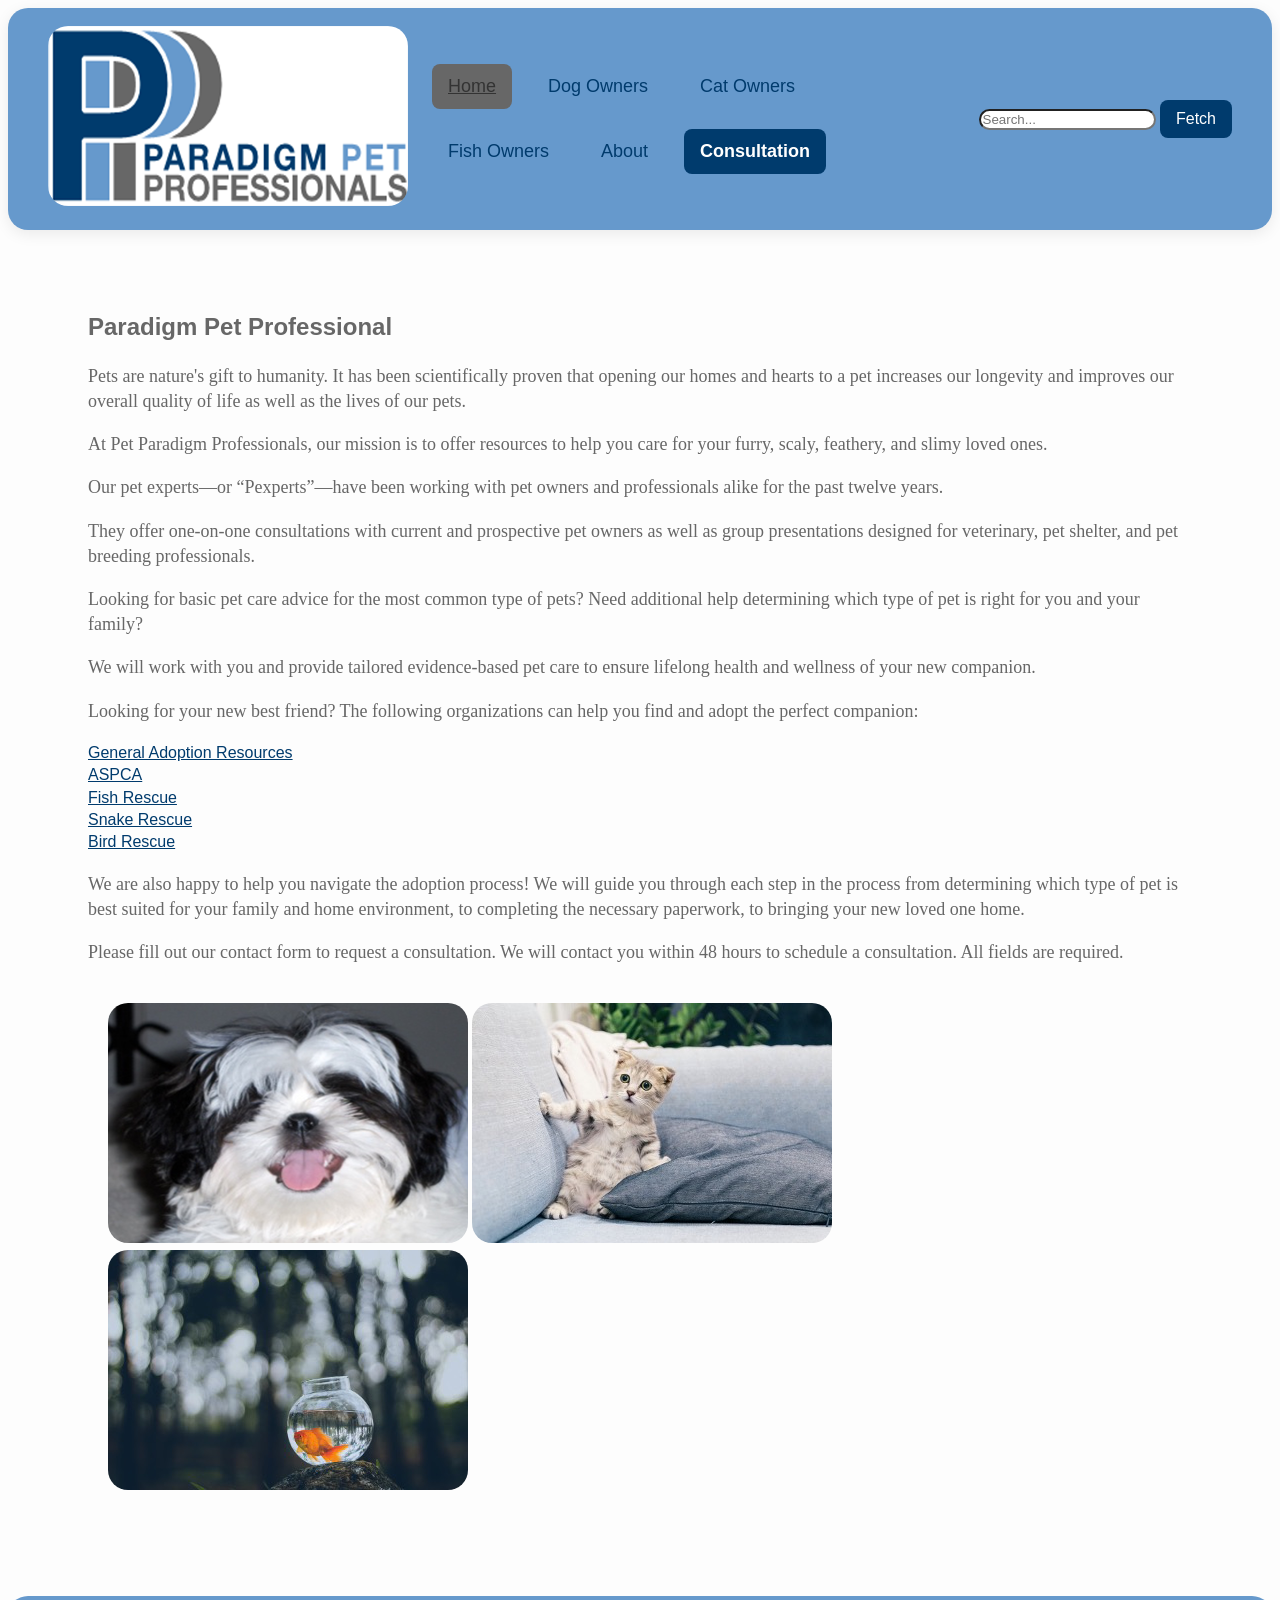
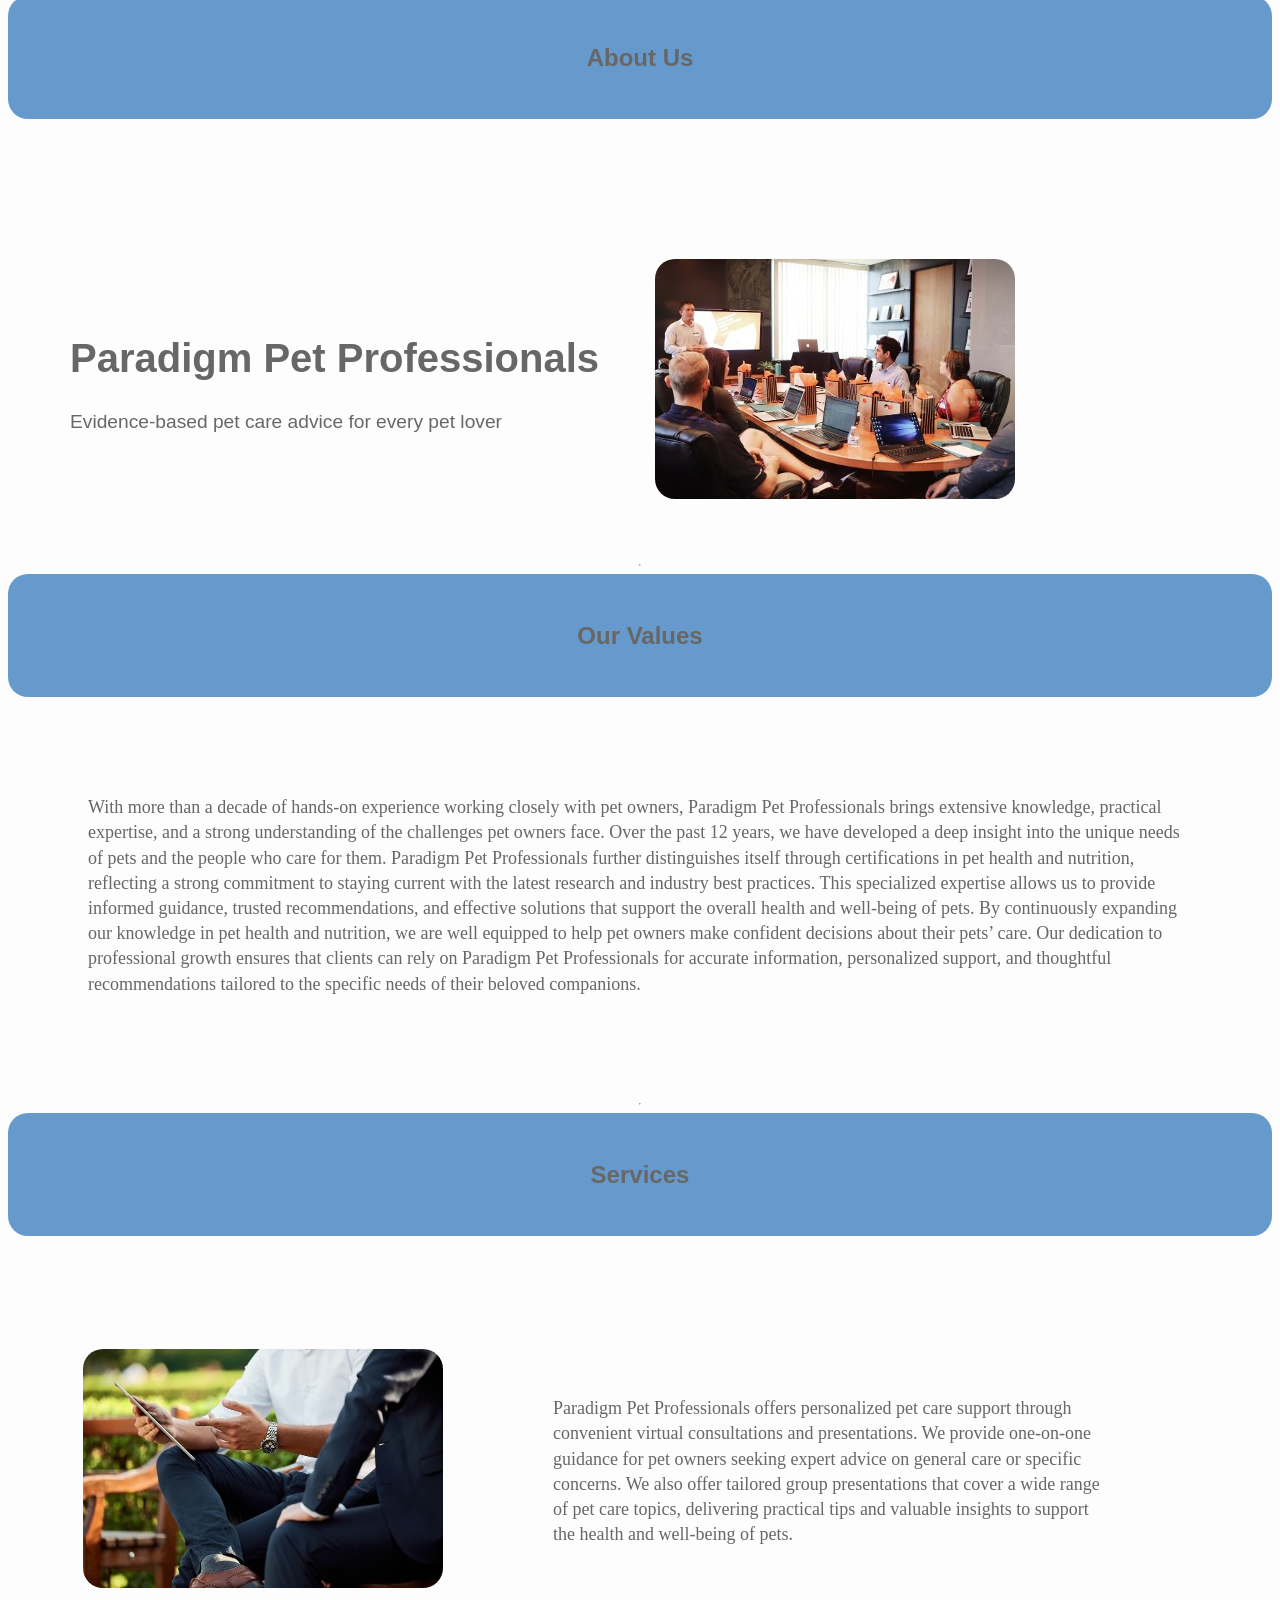
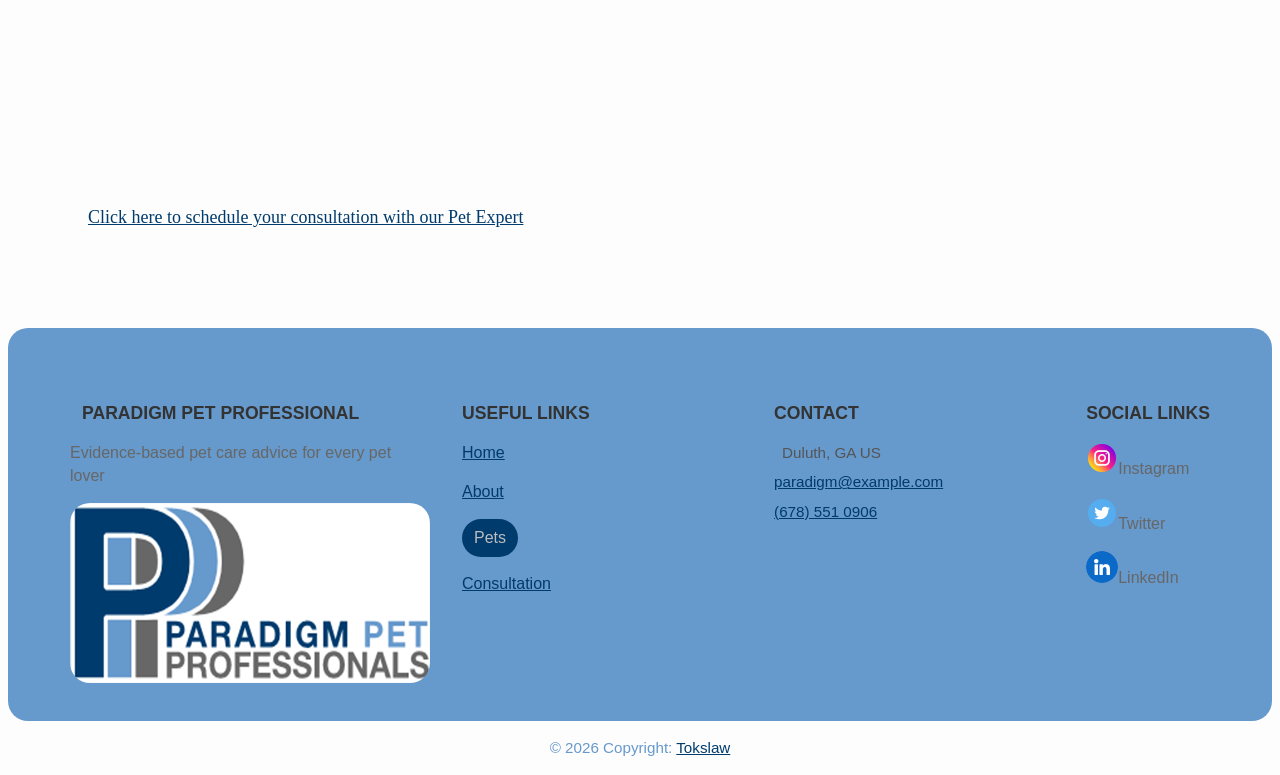
<file: index.html>
<!doctype html>
<html class="no-js" lang="" xmlns:companion="http://www.w3.org/1999/xhtml" xmlns:https="http://www.w3.org/1999/xhtml"
      xmlns:Resources="http://www.w3.org/1999/xhtml">

<head>
  <meta charset="utf-8">
  <meta name="viewport" content="width=device-width, initial-scale=1">
  <title>Pet Paradigm Professionals</title>
  <link rel="stylesheet" href="css/style.css">
  <link rel="icon" href="https://fav.farm/house" />
  <meta name="description" content="Paradigm Pet Professional">

  <meta property="og:title" content="pet consultation">
  <meta property="og:type" content="Paradigm Pet Professional website">
  <meta property="og:url" content="Paradigm Pet Professional">
  <meta property="og:image" content="pet_logo.png">
  <meta property="og:image:alt" content="Paradigm Pet Professional">

  <link rel="icon" href="/favicon.ico" sizes="any">
  <link rel="icon" href="/pet_icon.svg" type="image/svg+xml">
  <link rel="apple-touch-icon" href="apple-touch-icon.png">

  <link rel="manifest" href="site.webmanifest">
  <meta name="theme-color" content="#fafafa">
</head>
<body>

  <!-- Add your site or application content here -->
  <header class="site-header">
    <div class="logo">
      <a href="index.html">
        <img src="img/pet-logo.png" alt="Pet Paradigm Professional logo"></a>
    </div>

    <nav class="container">
      <ul class="nav-links">
        <li><a href="index.html" class="active">Home</a></li>
        <li><a href="dog.html">Dog Owners</a></li>
        <li><a href="cat.html">Cat Owners</a></li>
        <li><a href="fish.html">Fish Owners</a></li>
        <li><a href="about.html">About</a></li>
        <li><a href="consultation.html">Consultation</a></li>
      </ul>
    </nav>

    <div class="search-container">
      <form action="searchForm">
        <input type="searchText" placeholder="Search..." id="searchText"name="Search">
        <button type="submit" id="fetchSubmit" ><i class="fa fa-search"></i>Fetch</button>
      </form>
    </div>
  </header>


    <section id="section">
      <!-- Home -->
      <div class="info-container">
          <div class="home-content">
              <h2>Paradigm Pet Professional</h2>
            <p class="paragraph-text">
              Pets are nature's gift to humanity. It has been scientifically proven
              that opening our homes and hearts to a pet increases our longevity and
              improves our overall quality of life as well as the lives of our pets.
            </p>

            <p class="paragraph-text">
              At Pet Paradigm Professionals, our mission is to offer resources to help
              you care for your furry, scaly, feathery, and slimy loved ones.
            </p>

            <p class="paragraph-text">
              Our pet experts—or “Pexperts”—have been working with pet owners and
              professionals alike for the past twelve years.
            </p>

            <p class="paragraph-text">
              They offer one-on-one consultations with current and prospective pet
              owners as well as group presentations designed for veterinary, pet
              shelter, and pet breeding professionals.
            </p>

            <p class="paragraph-text">
              Looking for basic pet care advice for the most common type of pets?
              Need additional help determining which type of pet is right for you and
              your family?
            </p>

            <p class="paragraph-text">
              We will work with you and provide tailored evidence-based pet care to
              ensure lifelong health and wellness of your new companion.
            </p>

            <p class="paragraph-text">
              Looking for your new best friend? The following organizations can help
              you find and adopt the perfect companion:
            </p>

            <div class="">
              <a href="https://theshelterpetproject.org/" target="_blank" rel="noopener noreferrer">
                General Adoption Resources
              </a>
            </div>

            <div class="">
              <a href="https://www.aspca.org/" target="_blank" rel="noopener noreferrer">
                ASPCA
              </a>
            </div>
            <div class="">
              <a href="https://www.sterlingshelter.org/humane-society/koi-fish-rescue/" target="_blank" rel="noopener noreferrer">
                Fish Rescue
              </a>
            </div>

            <div class="">
              <a href="https://savethesnakes.org/snakerescuecall/" target="_blank" rel="noopener noreferrer">
                Snake Rescue
              </a>
            </div>

            <div class="">
              <a href="https://ftlob.rescuegroups.org/" target="_blank" rel="noopener noreferrer">
                Bird Rescue
              </a>
            </div>

            <p class="paragraph-text">
              We are also happy to help you navigate the adoption process! We will
              guide you through each step in the process from determining which type
              of pet is best suited for your family and home environment, to
              completing the necessary paperwork, to bringing your new loved one home.
            </p>

            <p class="paragraph-text">
              Please fill out our contact form to request a consultation. We will
              contact you within 48 hours to schedule a consultation. All fields are
              required.
            </p>
          </div>

        <div class="cat-image">
          <a href="dog.html"><img src="img/fluffy_dog.png" alt="dog image"></a>
          <a href="cat.html"><img src="img/cat_image2.jpg" alt="cat image"></a>
          <a href="fish.html"><img src="img/freshwater_fish.png" alt="fish image"></a>
        </div>
      </div>
    </section>

  <section class="pt-100 services-section">
    <div class="container">
      <div class="about-title">
        <h2>About Us </h2>
      </div>
    </div>
  </section>

  <section id="about-main" class="bg--scroll hero-section">
    <div class="about-container">
      <div class="about-row about-center">
        <div class="about-media">
          <div class="about-main-txt">
            <h2>Paradigm Pet Professionals</h2>
            <p class="p-lg">
              Evidence-based pet care advice for every pet lover
            </p>
          </div>
        </div>

        <div class="about-media">
          <div class="about-main-img">
            <img src="img/Brand_image.jpg" alt="brand-image">
          </div>
        </div>
      </div>
    </div>

  </section>


  <hr class="divider">

  <section class="pt-100 services-section">
    <div class="container">
      <div class="about-title">
        <h2>Our Values </h2>
      </div>
    </div>
  </section>

  <div class="info-container">
    <p class="paragraph-text">
      With more than a decade of hands-on experience working closely with pet owners, Paradigm Pet Professionals brings extensive knowledge, practical expertise, and a strong understanding of the challenges pet owners face. Over the past 12 years, we have developed a deep insight into the unique needs of pets and the people who care for them.
      Paradigm Pet Professionals further distinguishes itself through certifications in pet health and nutrition, reflecting a strong commitment to staying current with the latest research and industry best practices. This specialized expertise allows us to provide informed guidance, trusted recommendations, and effective solutions that support the overall health and well-being of pets.
      By continuously expanding our knowledge in pet health and nutrition, we are well equipped to help pet owners make confident decisions about their pets’ care. Our dedication to professional growth ensures that clients can rely on Paradigm Pet Professionals for accurate information, personalized support, and thoughtful recommendations tailored to the specific needs of their beloved companions.
    </p>
  </div>
  <hr class="divider">

  <section class="pt-100 services-section">
    <div class="container">
      <div class="about-title">
        <h2>Services</h2>
      </div>
    </div>
  </section>


  <section id="about2" class="pt-100 ct-02 content-section">
    <div class="container">

      <div class="row d-flex align-items-center">

        <div class="col-md-6">
          <div class="img-block left-column wow fadeInRight">
            <img class="img-fluid" src="img/service.jpg" alt="services-image">
          </div>
        </div>
        <div class="col-md-6">
          <div class="info-container">
            <p class="paragraph-text">
              Paradigm Pet Professionals offers personalized pet care support through convenient virtual consultations and presentations. We provide one-on-one guidance for pet owners seeking expert advice on general care or specific concerns. We also offer tailored group presentations that cover a wide range of pet care topics, delivering practical tips and valuable insights to support the health and well-being of pets.
            </p>
          </div>
        </div>
      </div>
    </div>
  </section>

  <div class="info-container">
    <p class="paragraph-text" text-align="center">
      <a href="consultation.html" target="_blank"> Click here to schedule your consultation with our Pet Expert</a>
    </p>
  </div>



  <footer class="footer-layout">
    <section class="footer-links">
      <div class="footer-container">
        <div class="footer-row">
          <div class="footer-col">
            <h6 class="footer-title">
              <i class="fas fa-gem icon-gap"></i>Paradigm Pet Professional
            </h6>
            <p> Evidence-based pet care advice for every pet lover</p>
            <div>
              <img class="floatimg" src="img/pet-logo.png" alt="Pet logo">
            </div>

          </div>

          <div class="footer-col">
            <h6 class="footer-title">Useful links</h6>
            <p><a href="index.html" target="_blank" class="text-reset">Home</a></p>
            <p><a href="about.html" class="text-reset">About</a> </p>

            <div class="dropdown">
              <p class="dropbtn">Pets</p>
              <div class="dropdown-content">
                <a href="dog.html">Dog Owners</a>
                <a href="cat.html">Cat Owners</a>
                <a href="Fish.html">Fish Owners</a>
              </div>
            </div>
            <p><a href="consultation.html" target="_blank" class="text-reset">Consultation</a> </p>
          </div>

          <div class="footer-contact">
            <h6 class="footer-title">Contact</h6>
            <p><i class="fas fa-home"></i> Duluth, GA US</p>
            <p><a href="mailto:tlawal8@wgu.edu"><i class="fas fa-envelope"></i> paradigm@example.com</a></p>
            <p><a href="tel:+6785510906"><i class="fas fa-phone"></i> (678) 551 0906</a></p>
          </div>

          <div class="social-links-group">
            <h6 class="footer-title">Social Links</h6>
            <p><a href="#"><img src="img/instagram.png"/></a>Instagram</p>
            <p><a href="#"><img src="img/twitter.png"/></a>Twitter</p>
            <p><a href="#"><img src="img/linkedin.png"/></a>LinkedIn</p>
          </div>
        </div>
      </div>
    </section>
  </footer>


  <div class="footer-copyright">© 2026 Copyright:
    <a href="http://tokslaw.net/" target="_blank">Tokslaw</a>
  </div>



  <script src="js/app.js"></script>

</body>
</html>
</file>
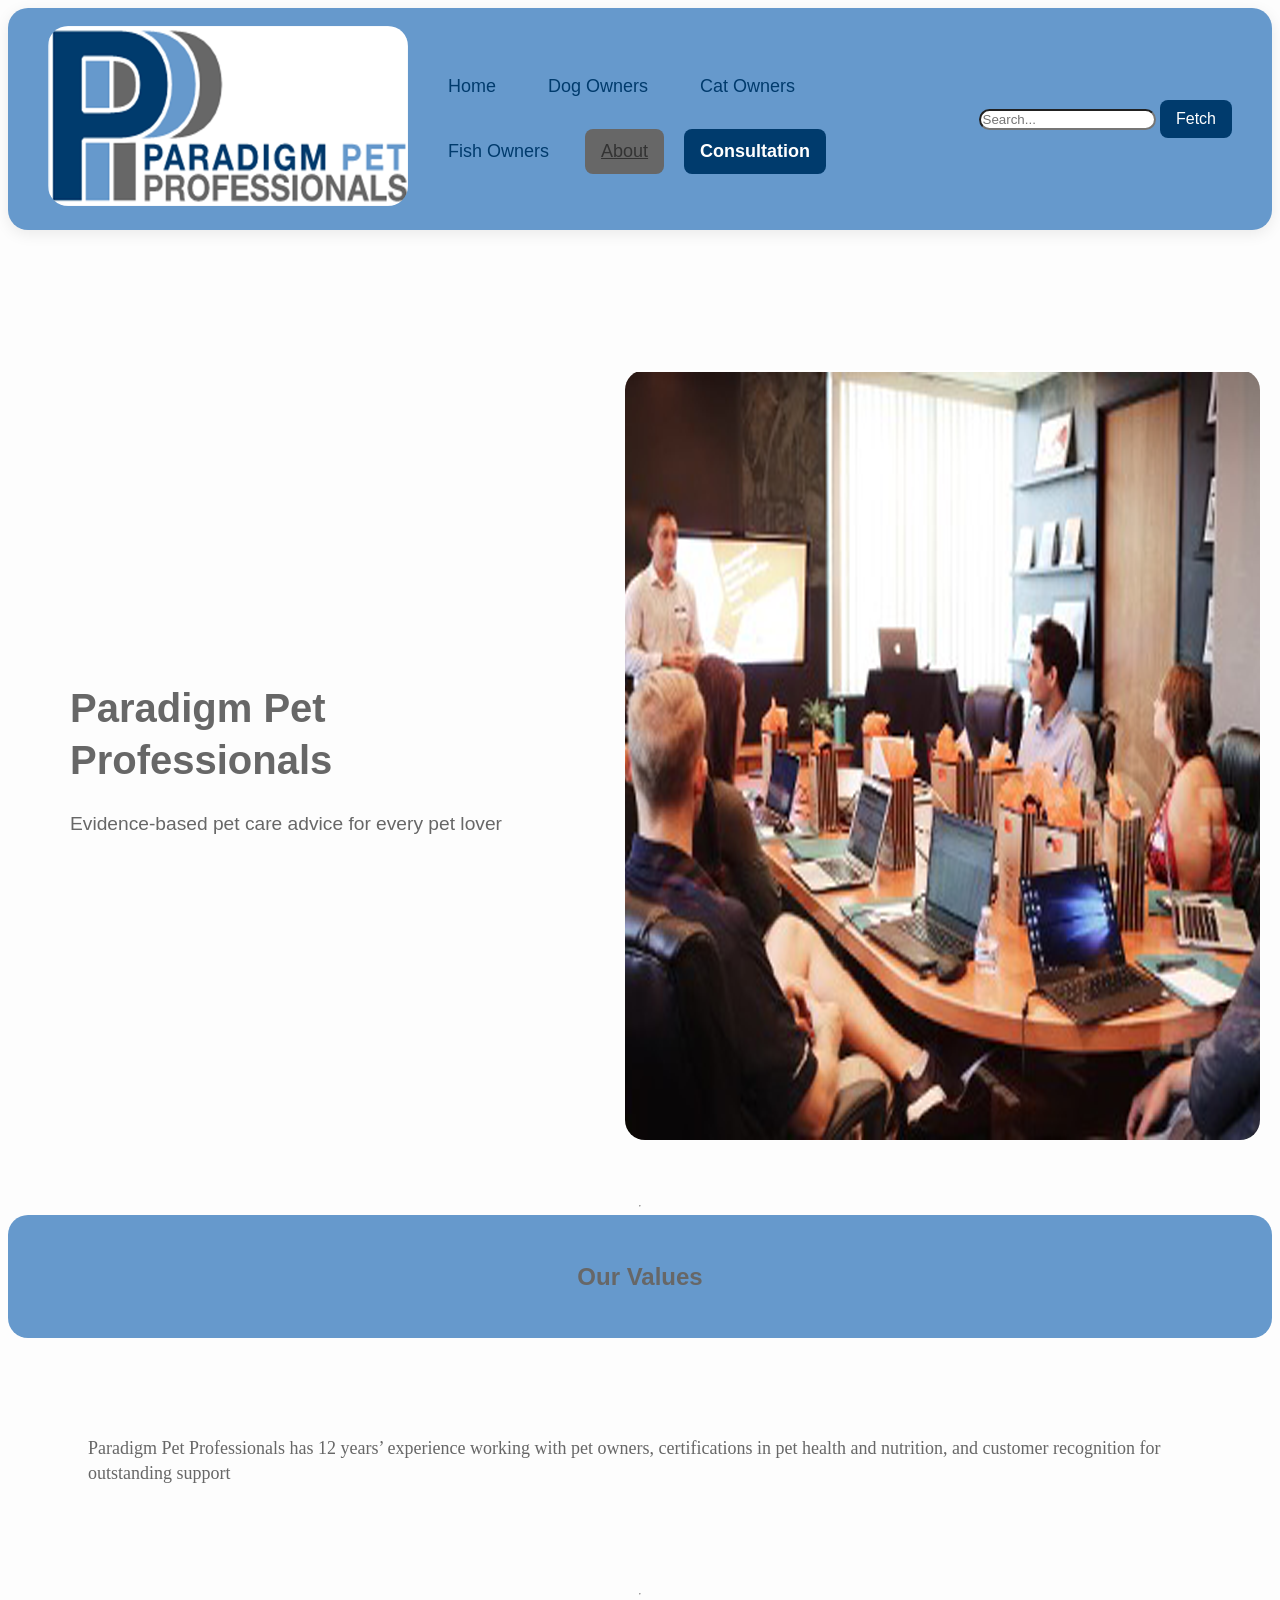
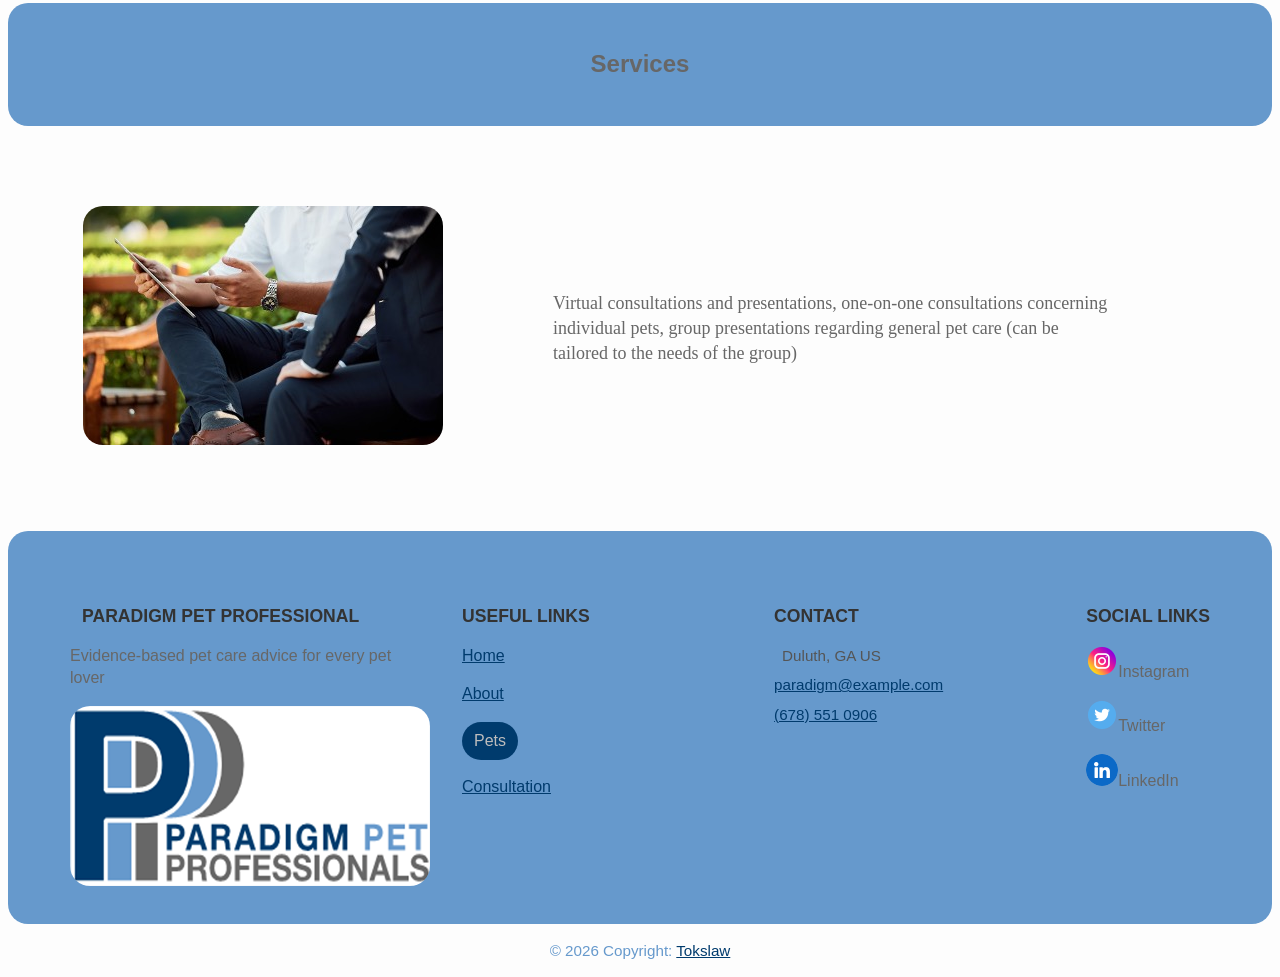
<file: about.html>
<!DOCTYPE html>
<html lang="en">
<head>
  <meta charset="utf-8">
  <meta name="viewport" content="width=device-width, initial-scale=1">
  <title>Pet Paradigm Professionals</title>
  <link rel="stylesheet" href="css/style.css">
  <link rel="icon" href="https://fav.farm/✉%EF%B8%8F" />
  <meta name="description" content="Paradigm Pet Professional,pet consultation, pet care consultation.">

  <meta property="og:title" content="pet consultation">
  <meta property="og:type" content="Paradigm Pet Professional,pet care consultation">
  <meta property="og:url" content="Paradigm Pet Professional">
  <meta property="og:image" content="pet_logo.png">
  <meta property="og:image:alt" content="Paradigm Pet Professional">

  <link rel="icon" href="/favicon.ico" sizes="any">
  <link rel="icon" href="/pet_icon.svg" type="image/svg+xml">
  <link rel="apple-touch-icon" href="apple-touch-icon.png">

  <link rel="manifest" href="site.webmanifest">
  <meta name="theme-color" content="#fafafa">
</head>
<body>
<header class="site-header">
  <div class="logo">
    <a href="index.html">
      <img src="img/pet-logo.png" alt="Pet Paradigm Professional logo"></a>
  </div>

  <nav class="container">
    <ul class="nav-links">
      <li><a href="index.html" >Home</a></li>
      <li><a href="dog.html">Dog Owners</a></li>
      <li><a href="cat.html">Cat Owners</a></li>
      <li><a href="fish.html">Fish Owners</a></li>
      <li><a href="about.html" class="active">About</a></li>
      <li><a href="consultation.html">Consultation</a></li>
    </ul>
  </nav>

  <div class="search-container">
    <form action="searchForm">
      <input type="searchText" placeholder="Search..." id="searchText"name="Search">
      <button type="submit" id="fetchSubmit" ><i class="fa fa-search"></i>Fetch</button>
    </form>
  </div>
</header>

<section id="about-main" class="bg--scroll hero-section">
  <div class="about-container">
    <div class="about-row about-center">
      <div class="about-media">
        <div class="about-main-txt">
          <h2>Paradigm Pet Professionals</h2>
          <p class="p-lg">
            Evidence-based pet care advice for every pet lover
          </p>
        </div>
      </div>

      <div class="about-media">
        <div class="about-main-img">
          <img src="img/brand.png" alt="brand-image">
        </div>
      </div>
    </div>
  </div>

</section>


<hr class="divider">

<section class="pt-100 services-section">
  <div class="container">
    <div class="about-title">
      <h2>Our Values </h2>
    </div>
  </div>
</section>

<div class="info-container">
  <p class="paragraph-text">
    Paradigm Pet Professionals has 12 years’ experience working with pet owners, certifications in pet health and nutrition, and customer recognition for outstanding support
  </p>
</div>
<hr class="divider">

<section class="pt-100 services-section">
  <div class="container">
    <div class="about-title">
      <h2>Services</h2>
    </div>
  </div>
</section>


<section id="about2" class="pt-100 ct-02 content-section">
  <div class="container">

    <div class="row d-flex align-items-center">

      <div class="col-md-6">
        <div class="img-block left-column wow fadeInRight">
          <img class="img-fluid" src="img/service.jpg" alt="services-image">
        </div>
      </div>
      <div class="col-md-6">
          <div class="info-container">
          <p class="paragraph-text">
            Virtual consultations and presentations, one-on-one consultations concerning individual pets, group presentations regarding general pet care (can be tailored to the needs of the group)
          </p>
        </div>
      </div>
    </div>
  </div>
</section>





<footer class="footer-layout">
  <section class="footer-links">
    <div class="footer-container">
      <div class="footer-row">
        <div class="footer-col">
          <h6 class="footer-title">
            <i class="fas fa-gem icon-gap"></i>Paradigm Pet Professional
          </h6>
          <p> Evidence-based pet care advice for every pet lover</p>
          <div>
            <img class="floatimg" src="img/pet-logo.png" alt="Pet logo">
          </div>

        </div>

        <div class="footer-col">
          <h6 class="footer-title">Useful links</h6>
          <p><a href="index.html" target="_blank" class="text-reset">Home</a></p>
          <p><a href="about.html" class="text-reset">About</a> </p>

          <div class="dropdown">
            <p class="dropbtn">Pets</p>
            <div class="dropdown-content">
              <a href="dog.html">Dog Owners</a>
              <a href="cat.html">Cat Owners</a>
              <a href="Fish.html">Fish Owners</a>
            </div>
          </div>
          <p><a href="consultation.html" target="_blank" class="text-reset">Consultation</a> </p>
        </div>

        <div class="footer-contact">
          <h6 class="footer-title">Contact</h6>
          <p><i class="fas fa-home"></i> Duluth, GA US</p>
          <p><a href="mailto:tlawal8@wgu.edu"><i class="fas fa-envelope"></i> paradigm@example.com</a></p>
          <p><a href="tel:+6785510906"><i class="fas fa-phone"></i> (678) 551 0906</a></p>
        </div>

        <div class="social-links-group">
          <h6 class="footer-title">Social Links</h6>
          <p><a href="#"><img src="img/instagram.png"/></a>Instagram</p>
          <p><a href="#"><img src="img/twitter.png"/></a>Twitter</p>
          <p><a href="#"><img src="img/linkedin.png"/></a>LinkedIn</p>
        </div>
      </div>
    </div>
  </section>
</footer>


<div class="footer-copyright">© 2026 Copyright:
  <a href="http://tokslaw.net/" target="_blank">Tokslaw</a>
</div>

<script src="js/app.js"></script>

</body>
</html>
</file>
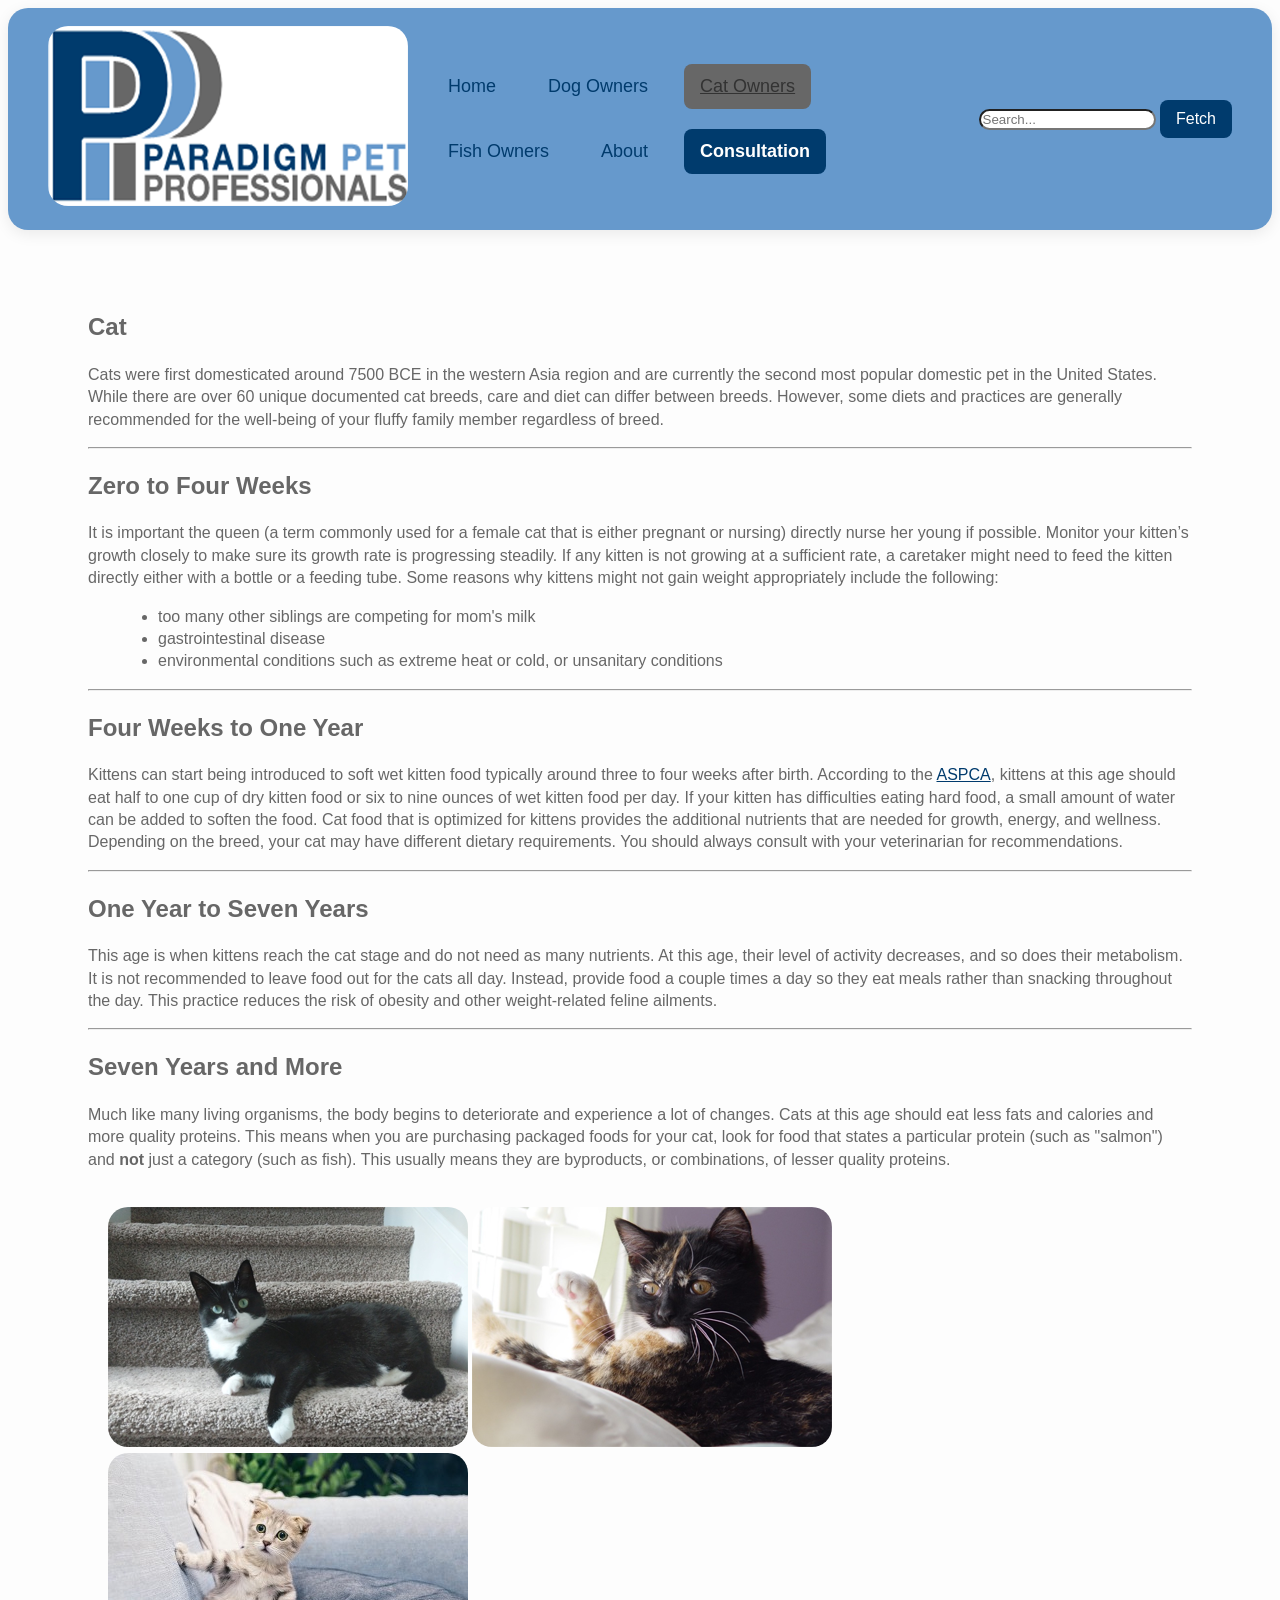
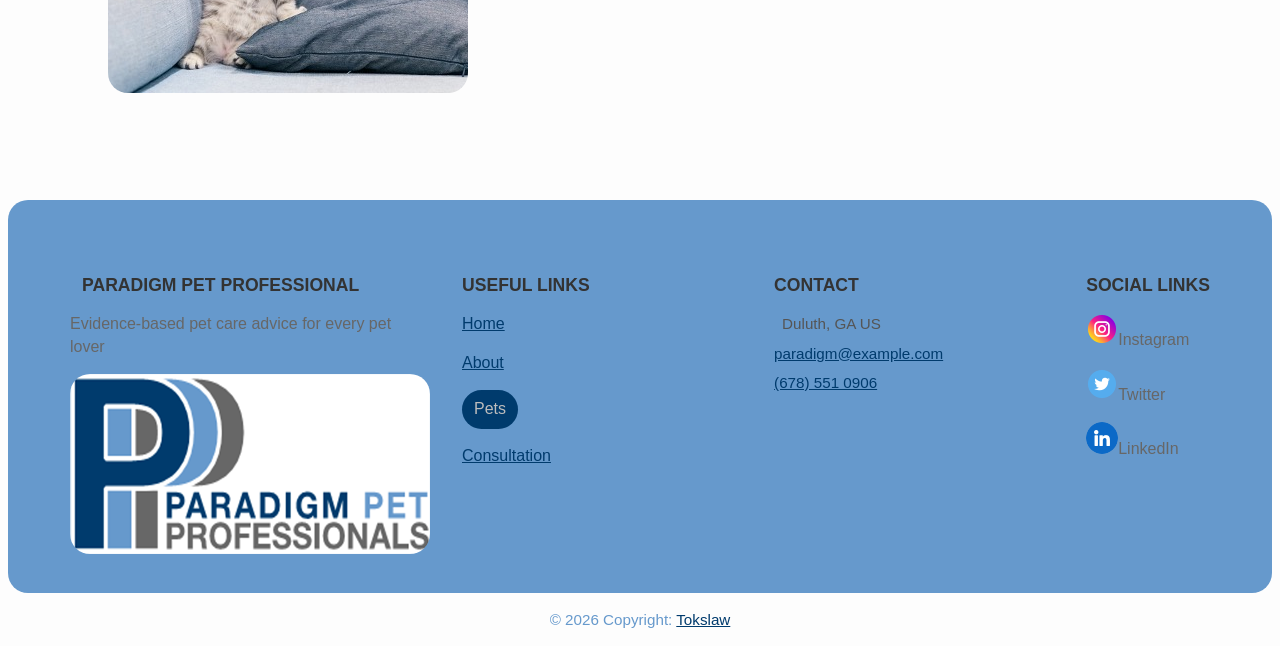
<file: cat.html>
<!DOCTYPE html>
<html lang="en">
<head>
  <meta charset="utf-8">
  <meta name="viewport" content="width=device-width, initial-scale=1">
  <title>Pet Paradigm Professionals</title>
  <link rel="stylesheet" href="css/style.css">
  <link rel="icon" href="https://fav.farm/cat" />
  <meta name="description" content="Paradigm Pet Professional,pet consultation, pet care consultation.">

  <meta property="og:title" content="pet consultation">
  <meta property="og:type" content="Paradigm Pet Professional website">
  <meta property="og:url" content="Paradigm Pet Professional">
  <meta property="og:image" content="pet_logo.png">
  <meta property="og:image:alt" content="Paradigm Pet Professional">

  <link rel="icon" href="/favicon.ico" sizes="any">
  <link rel="icon" href="/pet_icon.svg" type="image/svg+xml">
  <link rel="apple-touch-icon" href="apple-touch-icon.png">

  <link rel="manifest" href="site.webmanifest">
  <meta name="theme-color" content="#fafafa">
</head>
<body>

<header class="site-header">
  <div class="logo">
    <a href="index.html">
      <img src="img/pet-logo.png" alt="Pet Paradigm Professional logo"></a>
  </div>

  <nav class="container">
    <ul class="nav-links">
      <li><a href="index.html">Home</a></li>
      <li><a href="dog.html">Dog Owners</a></li>
      <li><a href="cat.html" class="active">Cat Owners</a></li>
      <li><a href="fish.html">Fish Owners</a></li>
      <li><a href="about.html">About</a></li>
      <li><a href="consultation.html">Consultation</a></li>
    </ul>
  </nav>

  <div class="search-container">
    <form action="searchForm">
      <input type="searchText" placeholder="Search..." id="searchText"name="Search">
      <button type="submit" id="fetchSubmit" ><i class="fa fa-search"></i>Fetch</button>
    </form>
  </div>
</header>



<section id="cat-main">
  <div class="info-container">
    <div class="cat-content">
      <h2>Cat</h2>
      <p>
        Cats were first domesticated around 7500 BCE in the western Asia region and are currently the second most popular domestic pet in the United States. While there are over 60 unique documented cat breeds, care and diet can differ between breeds.
        However, some diets and practices are generally recommended for the well-being of your fluffy family member regardless of breed.
      </p>
      <hr class="divider">
      <h2>Zero to Four Weeks </h2>
      <p>
        It is important the queen (a term commonly used for a female cat that is either pregnant or nursing) directly nurse her young if possible. Monitor your kitten’s growth closely to make sure its growth rate is progressing steadily. If any kitten is not growing at a sufficient rate, a caretaker might need to feed the kitten directly either with a bottle or a feeding tube.
        Some reasons why kittens might not gain weight appropriately include the following:
        <ul class="list">
          <li>too many other siblings are competing for mom's milk </li>
          <li>gastrointestinal disease </li>
          <li>environmental conditions such as extreme heat or cold, or unsanitary conditions </li>
        </ul>
      </p>

      <hr class="divider">
      <h2>Four Weeks to One Year </h2>
      <p>
        Kittens can start being introduced to soft wet kitten food typically around three to four weeks after birth.
        According to the <a href="https://www.aspca.org/pet-care/cat-care/cat-nutrition-tips" target="_blank">ASPCA</a>, kittens at this age should eat half to one cup of dry kitten food or six to nine ounces of wet kitten food per day. If your kitten has difficulties eating hard food, a small amount of water can be added to soften the food. Cat food that is optimized for kittens provides the additional nutrients that are needed for growth, energy, and wellness. Depending on the breed, your cat may have different dietary requirements.
        You should always consult with your veterinarian for recommendations.
      </p>

      <hr class="divider">

      <h2>One Year to Seven Years</h2>
      <p>
        This age is when kittens reach the cat stage and do not need as many nutrients. At this age, their level of activity decreases, and so does their metabolism. It is not recommended to leave food out for the cats all day.
        Instead, provide food a couple times a day so they eat meals rather than snacking throughout the day.
        This practice reduces the risk of obesity and other weight-related feline ailments.
      </p>

      <hr class="divider">
      <h2>Seven Years and More</h2>
      <p>
        Much like many living organisms, the body begins to deteriorate and experience a lot of changes. Cats at this age should eat less fats and calories and more quality proteins.
        This means when you are purchasing packaged foods for your cat, look for food that states a particular protein (such as "salmon") and <strong>not</strong> just a category (such as fish).
        This usually means they are byproducts, or combinations, of lesser quality proteins.
      </p>
    </div>
    <div class="cat-image">
      <img src="img/cat_image.png" alt="cat image"></a>
      <img src="img/cat_image1.png" alt="cat image"></a>
      <img src="img/cat_image2.jpg" alt="cat image"></a>
    </div>
  </div>

</section>

<footer class="footer-layout">
  <section class="footer-links">
    <div class="footer-container">
      <div class="footer-row">
        <div class="footer-col">
          <h6 class="footer-title">
            <i class="fas fa-gem icon-gap"></i> Paradigm Pet Professional
          </h6>
          <p> Evidence-based pet care advice for every pet lover</p>
          <div>
            <img class="floatimg" src="img/pet-logo.png" alt="Pet logo">
          </div>

        </div>

        <div class="footer-col">
          <h6 class="footer-title">Useful links</h6>
          <p><a href="index.html" target="_blank" class="text-reset">Home</a></p>
          <p><a href="about.html" class="text-reset">About</a> </p>

          <div class="dropdown">
            <p class="dropbtn">Pets</p>
            <div class="dropdown-content">
              <a href="dog.html">Dog Owners</a>
              <a href="cat.html">Cat Owners</a>
              <a href="Fish.html">Fish Owners</a>
            </div>
          </div>
          <p><a href="consultation.html" target="_blank" class="text-reset">Consultation</a> </p>
        </div>

        <div class="footer-contact">
          <h6 class="footer-title">Contact</h6>
          <p><i class="fas fa-home"></i> Duluth, GA US</p>
          <p><a href="mailto:tlawal8@wgu.edu"><i class="fas fa-envelope"></i> paradigm@example.com</a></p>
          <p><a href="tel:+6785510906"><i class="fas fa-phone"></i> (678) 551 0906</a></p>
        </div>

        <div class="social-links-group">
          <h6 class="footer-title">Social Links</h6>
          <p><a href="#"><img src="img/instagram.png"/></a>Instagram</p>
          <p><a href="#"><img src="img/twitter.png"/></a>Twitter</p>
          <p><a href="#"><img src="img/linkedin.png"/></a>LinkedIn</p>
        </div>
      </div>
    </div>
  </section>
</footer>


  <div class="footer-copyright">© 2026 Copyright:
    <a href="http://tokslaw.net/" target="_blank">Tokslaw</a>
  </div>


<script src="js/app.js"></script>


</body>
</html>
</file>
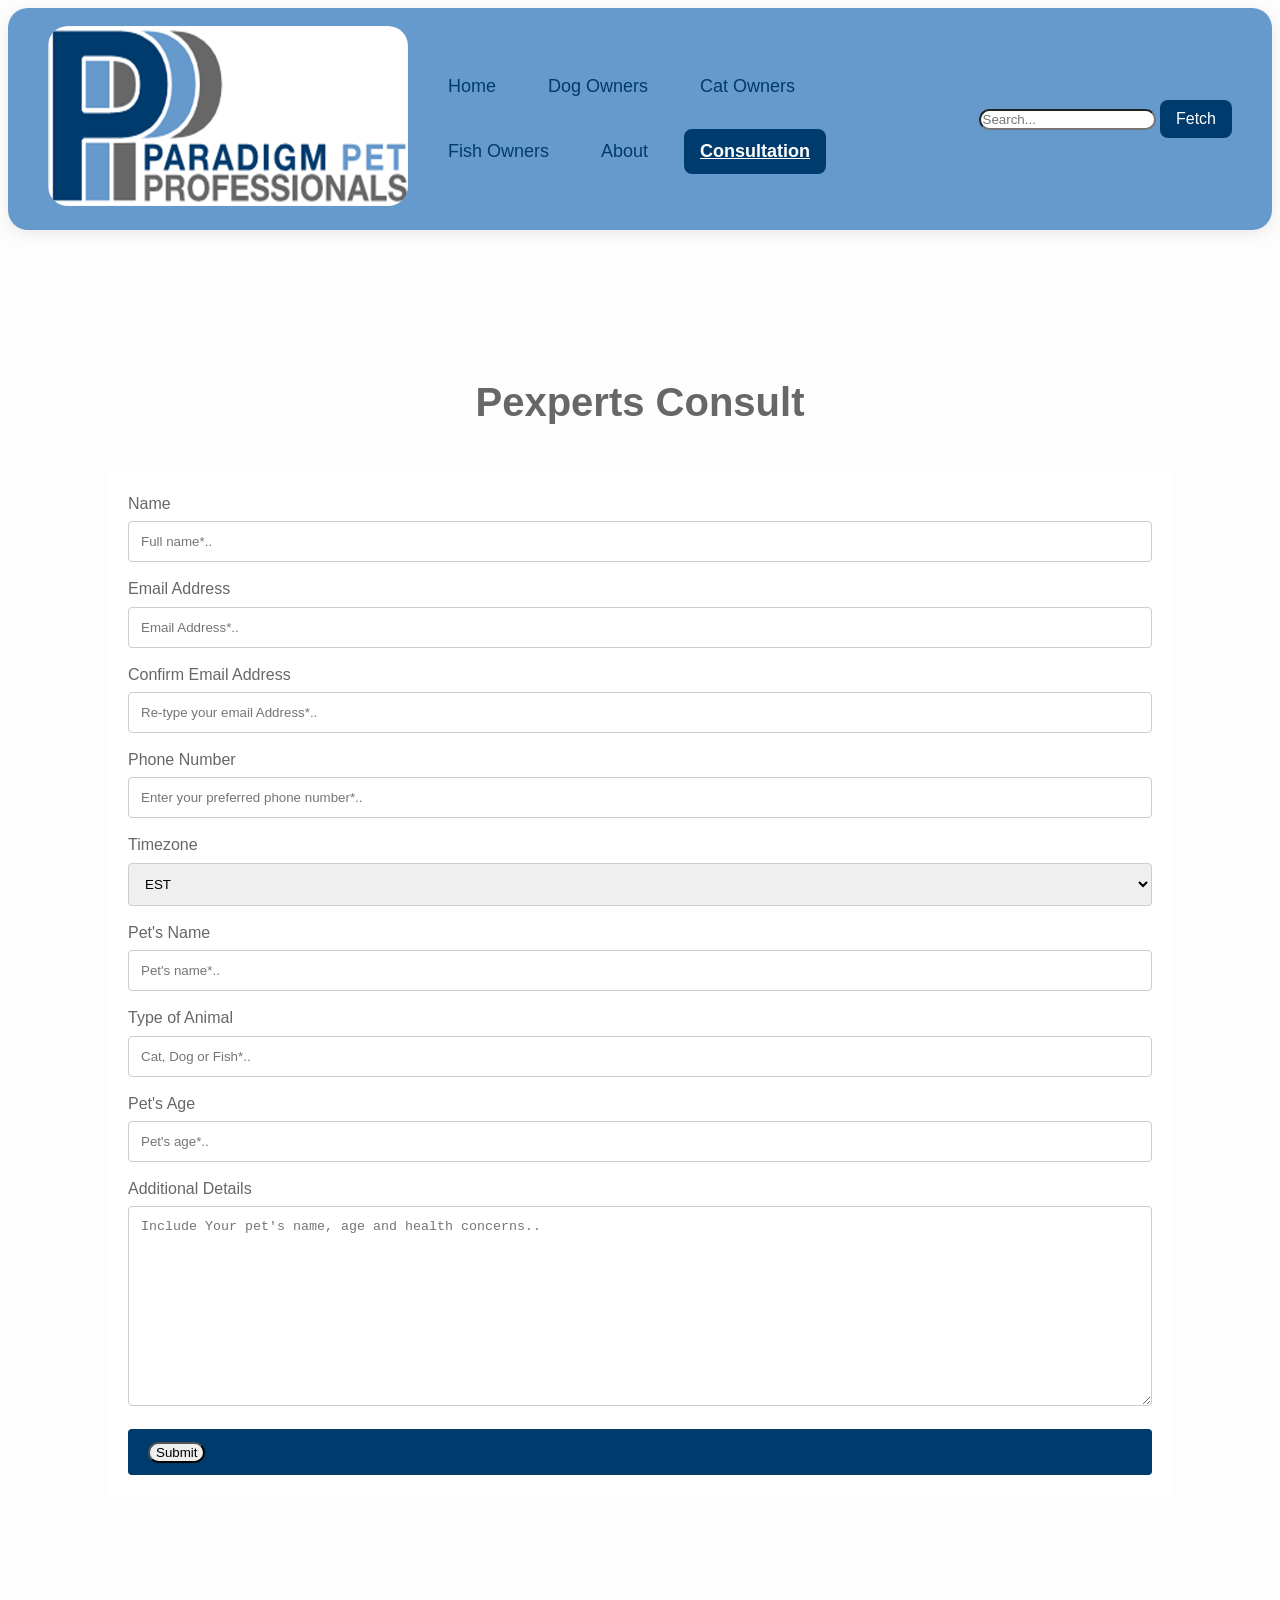
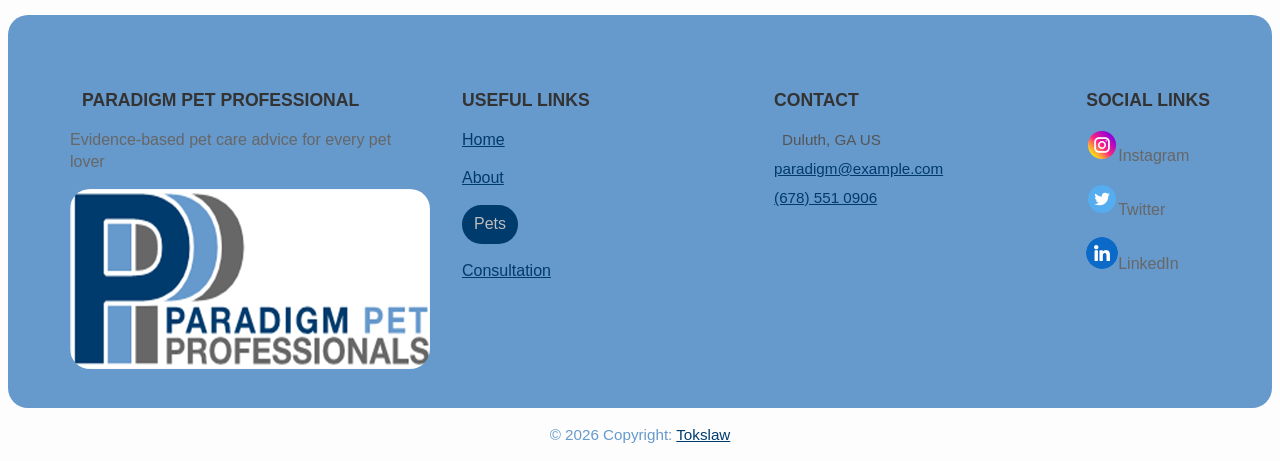
<file: consultation.html>
<!DOCTYPE html>
<html lang="en">
<head>
  <meta charset="utf-8">
  <meta name="viewport" content="width=device-width, initial-scale=1">
  <title>Pet Paradigm Professionals</title>
  <link rel="stylesheet" href="css/style.css">
  <link rel="icon" href="https://fav.farm/contact" />
  <meta name="description" content="Paradigm Pet Professional,pet consultation, pet care consultation.">

  <meta property="og:title" content="pet consultation">
  <meta property="og:type" content="Paradigm Pet Professional website">
  <meta property="og:url" content="Paradigm Pet Professional">
  <meta property="og:image" content="pet_logo.png">
  <meta property="og:image:alt" content="Paradigm Pet Professional">

  <link rel="icon" href="/favicon.ico" sizes="any">
  <link rel="icon" href="/pet_icon.svg" type="image/svg+xml">
  <link rel="apple-touch-icon" href="apple-touch-icon.png">

  <link rel="manifest" href="site.webmanifest">
  <meta name="theme-color" content="#fafafa">
</head>
<body>
<header class="site-header">
  <div class="logo">
    <a href="index.html">
      <img src="img/pet-logo.png" alt="Pet Paradigm Professional logo"></a>
  </div>

  <nav class="container">
    <ul class="nav-links">
      <li><a href="index.html">Home</a></li>
      <li><a href="dog.html">Dog Owners</a></li>
      <li><a href="cat.html">Cat Owners</a></li>
      <li><a href="fish.html">Fish Owners</a></li>
      <li><a href="about.html">About</a></li>
      <li><a href="consultation.html" class="active">Consultation</a></li>
    </ul>
  </nav>

  <div class="search-container">
    <form action="searchForm">
      <input type="searchText" placeholder="Search..." id="searchText"name="Search">
      <button type="submit" id="fetchSubmit" ><i class="fa fa-search"></i>Fetch</button>
    </form>
  </div>
</header>


<section class="contact-page">
  <h1>Pexperts Consult </h1>
  <div class="contact-container">

    <form name="contactform">
      <div class="contact-input">
        <label for="fname">Name</label>
        <input type="text" id="fname" name="firstname" placeholder="Full name*..">
      </div>

      <div class="contact-input">
        <label for="email">Email Address</label>
        <input type="text" id="email" name="email" placeholder="Email Address*..">
        <label for="confirm-email">Confirm Email Address</label>
        <input type="text" id="confirm-email" name="confirmEmail" placeholder="Re-type your email Address*..">
      </div>

      <div class="contact-input">
        <label for="phone number">Phone Number</label>
        <input type="text" id="phone number" name="lastname" placeholder="Enter your preferred phone number*..">
      </div>

      <div class="contact-input">
        <label for="zone">Timezone</label>
        <select id="zone" name="timezone">
          <option value="usa">EST</option>
          <option value="usa">PST</option>
        </select>
      </div>

      <div class="contact-input">
        <label for="petname">Pet's Name</label>
        <input type="text" id="petname" name="lastname" placeholder="Pet's name*..">
      </div>

      <div class="contact-input">
        <label for="animaltype"> Type of Animal</label>
        <input type="text" id="animaltype" name="lastname" placeholder="Cat, Dog or Fish*..">
      </div>

      <div class="contact-input">
        <label for="animaltype"> Pet's Age</label>
        <input type="text" id="animaltype" name="lastname" placeholder="Pet's age*..">
      </div>

      <div class="contact-input">
        <label for="subject">Additional Details</label>
        <textarea id="subject" name="subject" placeholder="Include Your pet's name, age and health concerns.." style="height:200px"></textarea>
      </div>

      <div class="button">
        <button type="submit" value="Submit" onclick="consult()">Submit</button>
      </div>

    </form>

  </div>
</section>





<footer class="footer-layout">
  <section class="footer-links">
    <div class="footer-container">
      <div class="footer-row">
        <div class="footer-col">
          <h6 class="footer-title">
            <i class="fas fa-gem icon-gap"></i> Paradigm Pet Professional
          </h6>
          <p> Evidence-based pet care advice for every pet lover</p>
          <div>
            <img class="floatimg" src="img/pet-logo.png" alt="Pet logo">
          </div>

        </div>

        <div class="footer-col">
          <h6 class="footer-title">Useful links</h6>
          <p><a href="index.html" target="_blank" class="text-reset">Home</a></p>
          <p><a href="about.html" class="text-reset">About</a> </p>

          <div class="dropdown">
            <p class="dropbtn">Pets</p>
            <div class="dropdown-content">
              <a href="dog.html">Dog Owners</a>
              <a href="cat.html">Cat Owners</a>
              <a href="Fish.html">Fish Owners</a>
            </div>
          </div>
          <p><a href="consultation.html" target="_blank" class="text-reset">Consultation</a> </p>
        </div>

        <div class="footer-contact">
          <h6 class="footer-title">Contact</h6>
          <p><i class="fas fa-home"></i> Duluth, GA US</p>
          <p><a href="mailto:tlawal8@wgu.edu"><i class="fas fa-envelope"></i> paradigm@example.com</a></p>
          <p><a href="tel:+6785510906"><i class="fas fa-phone"></i> (678) 551 0906</a></p>
        </div>

        <div class="social-links-group">
          <h6 class="footer-title">Social Links</h6>
          <p><a href="#"><img src="img/instagram.png"/></a>Instagram</p>
          <p><a href="#"><img src="img/twitter.png"/></a>Twitter</p>
          <p><a href="#"><img src="img/linkedin.png"/></a>LinkedIn</p>
        </div>
      </div>
    </div>
  </section>
</footer>


<div class="footer-copyright">© 2026 Copyright:
  <a href="http://tokslaw.net/" target="_blank">Tokslaw</a>
</div>


<script src="js/app.js"></script>

</body>
</html>
</file>
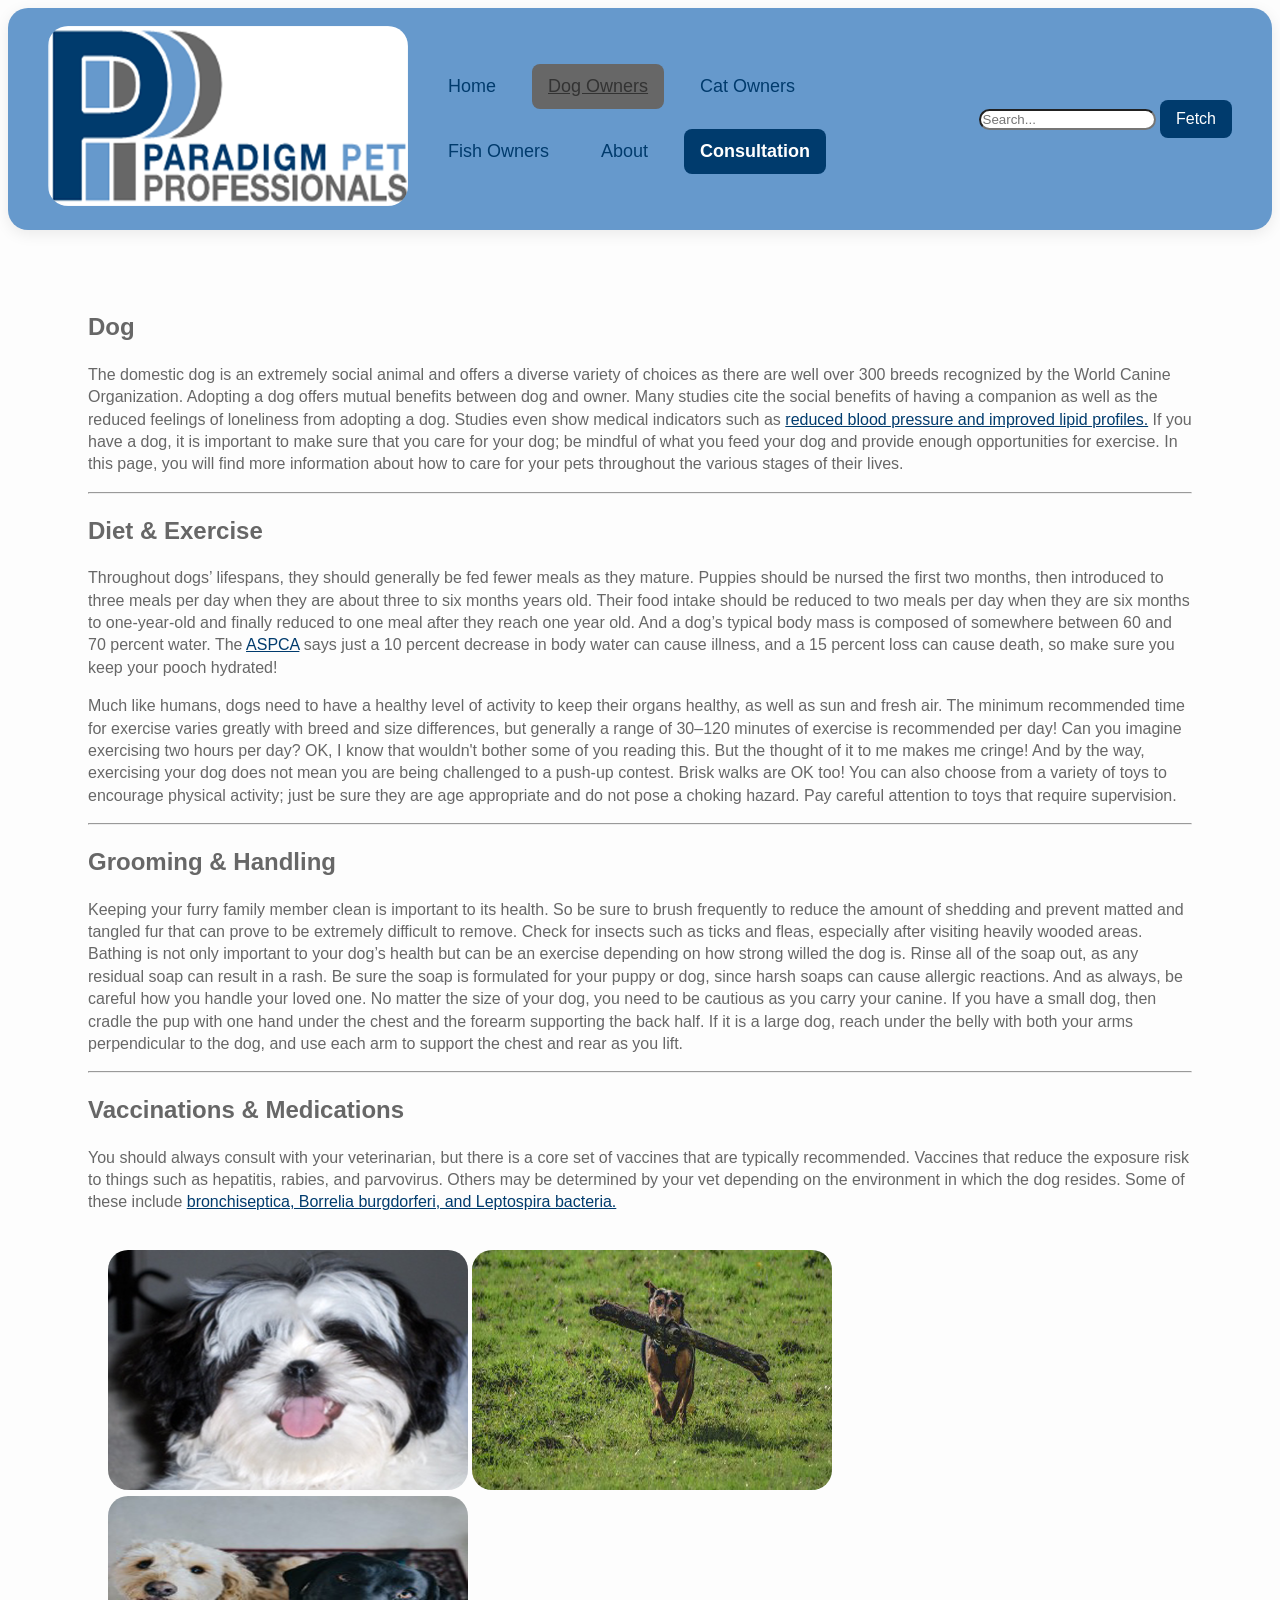
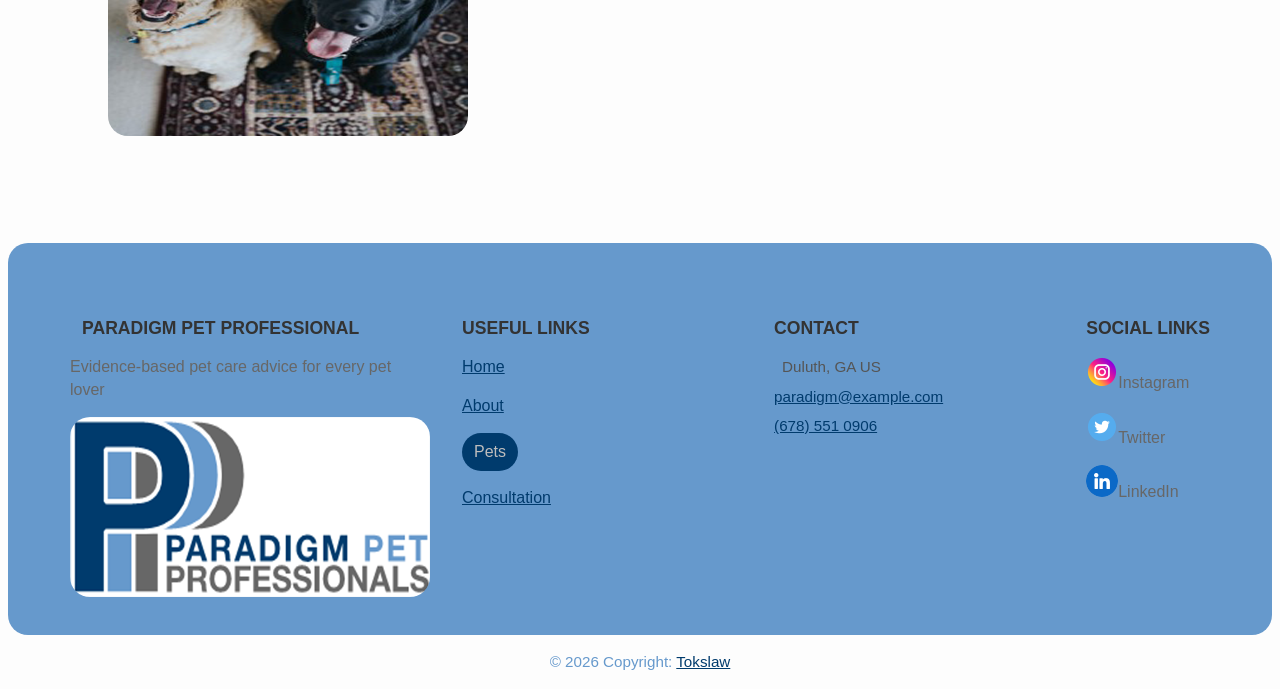
<file: dog.html>
<!DOCTYPE html>
<html lang="en">
<head>
  <meta charset="utf-8">
  <meta name="viewport" content="width=device-width, initial-scale=1">
  <title>Pet Paradigm Professionals</title>
  <link rel="stylesheet" href="css/style.css">
  <link rel="icon" href="https://fav.farm/dog" />
  <meta name="description" content="Paradigm Pet Professional,pet consultation, pet care consultation.">

  <meta property="og:title" content="pet consultation">
  <meta property="og:type" content="Paradigm Pet Professional website">
  <meta property="og:url" content="Paradigm Pet Professional">
  <meta property="og:image" content="pet_logo.png">
  <meta property="og:image:alt" content="Paradigm Pet Professional">

  <link rel="icon" href="/favicon.ico" sizes="any">
  <link rel="icon" href="/pet_icon.svg" type="image/svg+xml">
  <link rel="apple-touch-icon" href="apple-touch-icon.png">

  <link rel="manifest" href="site.webmanifest">
  <meta name="theme-color" content="#fafafa">
</head>
<body>

<header class="site-header">
  <div class="logo">
    <a href="index.html">
      <img src="img/pet-logo.png" alt="Pet Paradigm Professional logo"></a>
  </div>

  <nav class="container">
    <ul class="nav-links">
      <li><a href="index.html">Home</a></li>
      <li><a href="dog.html" class="active">Dog Owners</a></li>
      <li><a href="cat.html">Cat Owners</a></li>
      <li><a href="fish.html">Fish Owners</a></li>
      <li><a href="about.html">About</a></li>
      <li><a href="consultation.html">Consultation</a></li>
    </ul>
  </nav>

  <div class="search-container">
    <form action="searchForm">
      <input type="searchText" placeholder="Search..." id="searchText"name="Search">
      <button type="submit" id="fetchSubmit" ><i class="fa fa-search"></i>Fetch</button>
    </form>
  </div>
</header>



<section id="dog-main">
  <div class="info-container">
    <div class="dog-content">
      <h2>Dog</h2>
      <p>
        The domestic dog is an extremely social animal and offers a diverse variety of choices as there are well over 300 breeds recognized by the World Canine Organization. Adopting a dog offers mutual benefits between dog and owner. Many studies cite the social benefits of having a companion as well as the reduced feelings of loneliness from adopting a dog.
        Studies even show medical indicators such as <a href="https://www.ahajournals.org/doi/10.1161/CIRCOUTCOMES.119.005554" target="_blank">reduced blood pressure and improved lipid profiles.</a> If you have a dog, it is important to make sure that you care for your dog; be mindful of what you feed your dog and provide enough opportunities for exercise.
        In this page, you will find more information about how to care for your pets throughout the various stages of their lives.
      </p>
      <hr class="divider">
      <h2>Diet & Exercise </h2>
      <p>
        Throughout dogs’ lifespans, they should generally be fed fewer meals as they mature. Puppies should be nursed the first two months, then introduced to three meals per day when they are about three to six months years old.
        Their food intake should be reduced to two meals per day when they are six months to one-year-old and finally reduced to one meal after they reach one year old.
        And a dog’s typical body mass is composed of somewhere between 60 and 70 percent water. The <a href="https://www.aspca.org/pet-care/dog-care/dog-nutrition-tips" target="_blank">ASPCA</a> says just a 10 percent decrease in body water can cause illness, and a 15 percent loss can cause death, so make sure you keep your pooch hydrated!
          <p>
            Much like humans, dogs need to have a healthy level of activity to keep their organs healthy, as well as sun and fresh air. The minimum recommended time for exercise varies greatly with breed and size differences, but generally a range of 30–120 minutes of exercise is recommended per day!
            Can you imagine exercising two hours per day? OK, I know that wouldn't bother some of you reading this. But the thought of it to me makes me cringe! And by the way, exercising your dog does not mean you are being challenged to a push-up contest. Brisk walks are OK too! You can also choose from a variety of toys to encourage physical activity; just be sure they are age appropriate and do not pose a choking hazard. Pay careful attention to toys that require supervision.
          </p>
      <hr class="divider">
      <h2>Grooming & Handling</h2>
        <p>
          Keeping your furry family member clean is important to its health. So be sure to brush frequently to reduce the amount of shedding and prevent matted and tangled fur that can prove to be extremely difficult to remove. Check for insects such as ticks and fleas, especially after visiting heavily wooded areas. Bathing is not only important to your dog’s health but can be an exercise depending on how strong willed the dog is. Rinse all of the soap out, as any residual soap can result in a rash. Be sure the soap is formulated for your puppy or dog, since harsh soaps can cause allergic reactions.
          And as always, be careful how you handle your loved one. No matter the size of your dog, you need to be cautious as you carry your canine. If you have a small dog, then cradle the pup with one hand under the chest and the forearm supporting the back half. If it is a large dog, reach under the belly with both your arms perpendicular to the dog, and use each arm to support the chest and rear as you lift.
        </p>
      <hr class="divider">
      <h2>Vaccinations & Medications </h2>
      <p>
        You should always consult with your veterinarian, but there is a core set of vaccines that are typically recommended. Vaccines that reduce the exposure risk to things such as hepatitis, rabies, and parvovirus. Others may be determined by your vet depending on the environment in which the dog resides.
        Some of these include <a href="https://www.aspca.org/pet-care/general-pet-care/vaccinations-your-pet" target="_blank">bronchiseptica, Borrelia burgdorferi, and Leptospira bacteria.</a>
      </p>
      </p>
    </div>

    <div class="cat-image">
      <img src="img/fluffy_dog.png" alt="fluffy dog"></a>
      <img src="img/dog_playing.png" alt="dog playing outside"></a>
      <img src="img/dog_with_friends.png" alt="two dogs"></a>
    </div>

  </div>

</section>

<footer class="footer-layout">
  <section class="footer-links">
    <div class="footer-container">
      <div class="footer-row">
        <div class="footer-col">
          <h6 class="footer-title">
            <i class="fas fa-gem icon-gap"></i>Paradigm Pet Professional
          </h6>
          <p> Evidence-based pet care advice for every pet lover</p>
          <div>
            <img class="floatimg" src="img/pet-logo.png" alt="Pet logo">
          </div>

        </div>

        <div class="footer-col">
          <h6 class="footer-title">Useful links</h6>
          <p><a href="index.html" target="_blank" class="text-reset">Home</a></p>
          <p><a href="about.html" class="text-reset">About</a> </p>

          <div class="dropdown">
            <p class="dropbtn">Pets</p>
            <div class="dropdown-content">
              <a href="dog.html">Dog Owners</a>
              <a href="cat.html">Cat Owners</a>
              <a href="Fish.html">Fish Owners</a>
            </div>
          </div>
          <p><a href="consultation.html" target="_blank" class="text-reset">Consultation</a> </p>
        </div>

        <div class="footer-contact">
          <h6 class="footer-title">Contact</h6>
          <p><i class="fas fa-home"></i> Duluth, GA US</p>
          <p><a href="mailto:tlawal8@wgu.edu"><i class="fas fa-envelope"></i> paradigm@example.com</a></p>
          <p><a href="tel:+6785510906"><i class="fas fa-phone"></i> (678) 551 0906</a></p>
        </div>


        <div class="social-links-group">
          <h6 class="footer-title">Social Links</h6>
          <p><a href="#"><img src="img/instagram.png"/></a>Instagram</p>
          <p><a href="#"><img src="img/twitter.png"/></a>Twitter</p>
          <p><a href="#"><img src="img/linkedin.png"/></a>LinkedIn</p>
        </div>
      </div>
    </div>
  </section>
</footer>


<div class="footer-copyright">© 2026 Copyright:
  <a href="http://tokslaw.net/" target="_blank">Tokslaw</a>
</div>


<script src="js/app.js"></script>

</body>
</html>
</file>
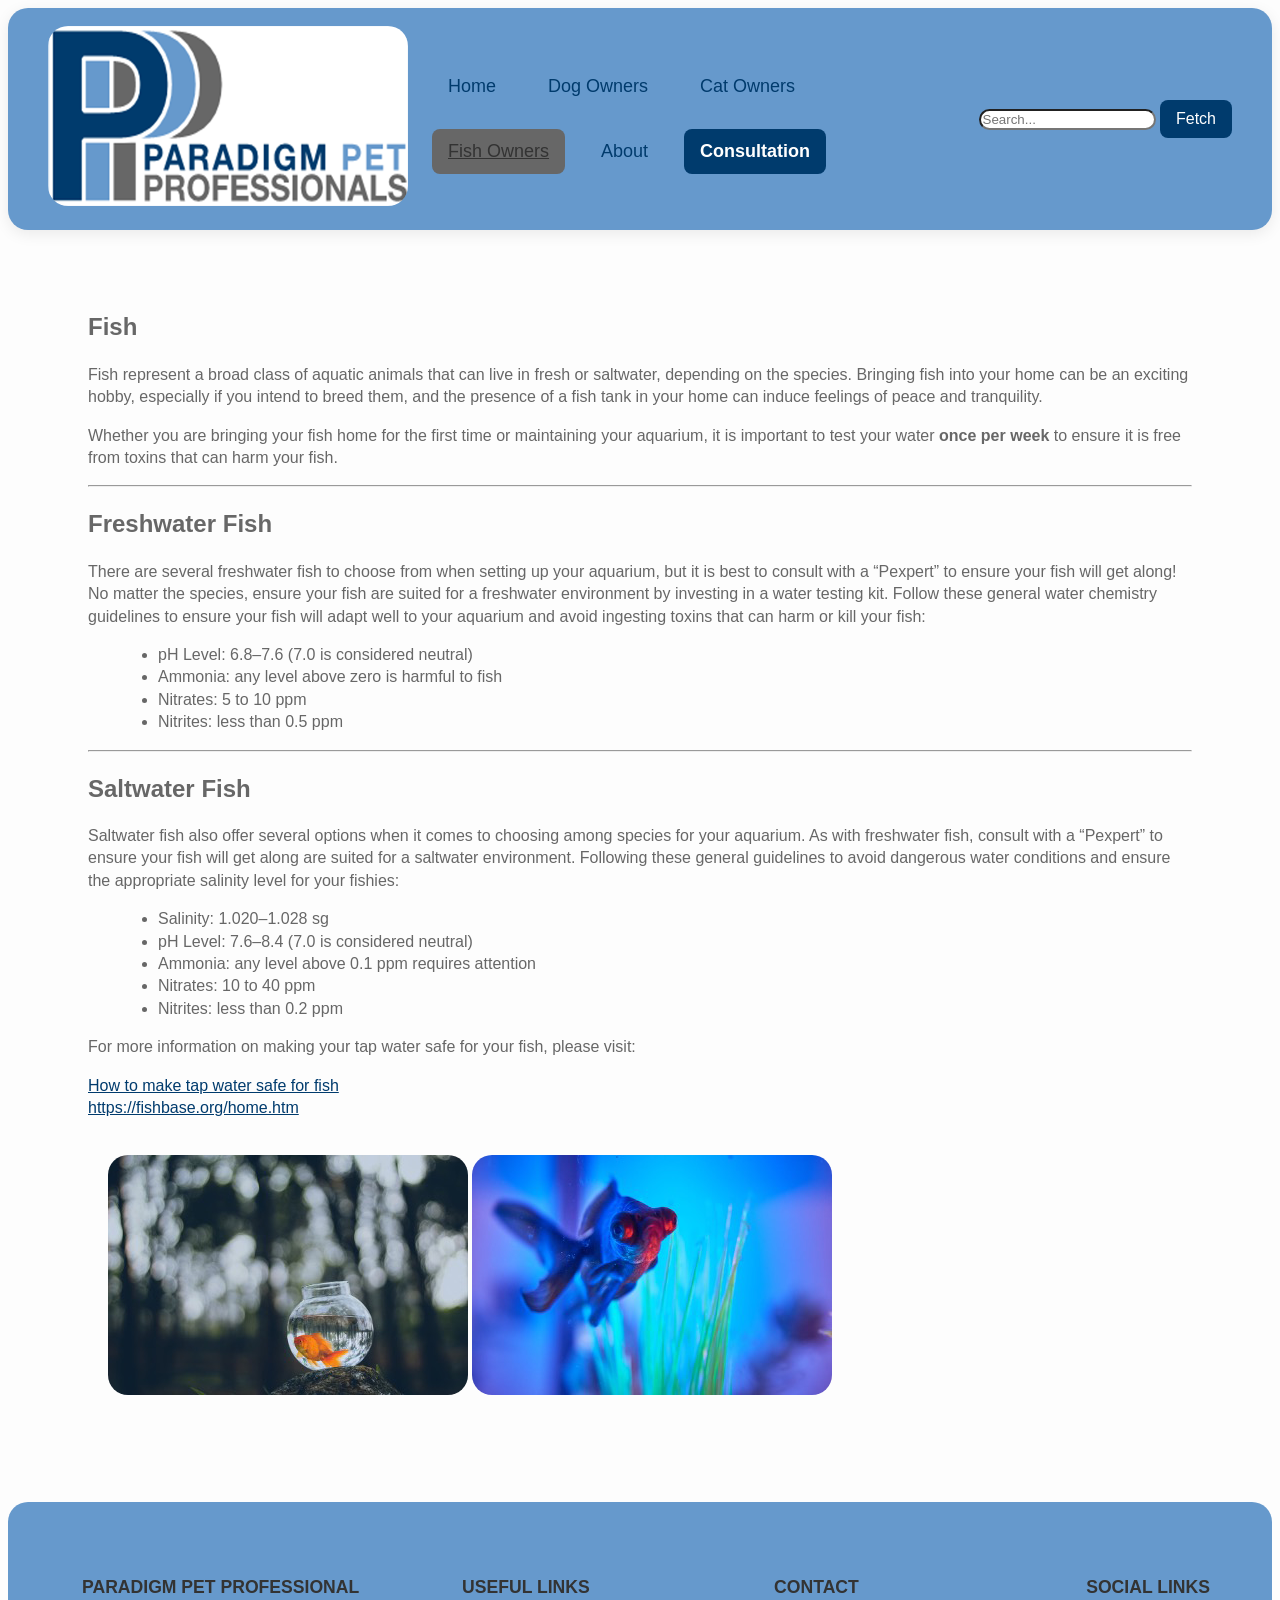
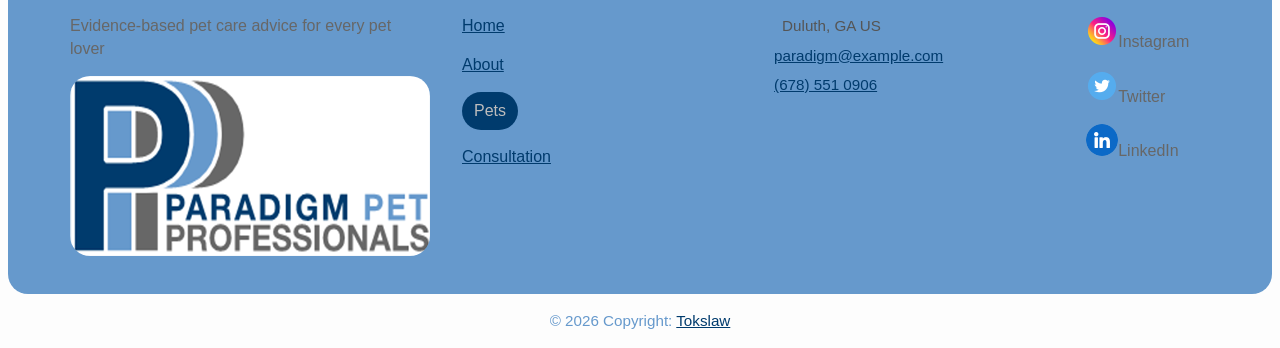
<file: fish.html>
<!DOCTYPE html>
<html lang="en">
<head>
  <meta charset="utf-8">
  <meta name="viewport" content="width=device-width, initial-scale=1">
  <title>Pet Paradigm Professionals</title>
  <link rel="stylesheet" href="css/style.css">
  <link rel="icon" href="https://fav.farm/fish" />
  <meta name="description" content="Paradigm Pet Professional,pet consultation, pet care consultation.">

  <meta property="og:title" content="pet consultation">
  <meta property="og:type" content="Paradigm Pet Professional website">
  <meta property="og:url" content="Paradigm Pet Professional">
  <meta property="og:image" content="pet_logo.png">
  <meta property="og:image:alt" content="Paradigm Pet Professional">

  <link rel="icon" href="/favicon.ico" sizes="any">
  <link rel="icon" href="/pet_icon.svg" type="image/svg+xml">
  <link rel="apple-touch-icon" href="apple-touch-icon.png">

  <link rel="manifest" href="site.webmanifest">
  <meta name="theme-color" content="#fafafa">
</head>
<body>
<header class="site-header">
  <div class="logo">
    <a href="index.html">
      <img src="img/pet-logo.png" alt="Pet Paradigm Professional logo"></a>
  </div>

  <nav class="container">
    <ul class="nav-links">
      <li><a href="index.html">Home</a></li>
      <li><a href="dog.html">Dog Owners</a></li>
      <li><a href="cat.html">Cat Owners</a></li>
      <li><a href="fish.html" class="active">Fish Owners</a></li>
      <li><a href="about.html">About</a></li>
      <li><a href="consultation.html">Consultation</a></li>
    </ul>
  </nav>

  <div class="search-container">
    <form action="searchForm">
      <input type="searchText" placeholder="Search..." id="searchText"name="Search">
      <button type="submit" id="fetchSubmit" ><i class="fa fa-search"></i>Fetch</button>
    </form>
  </div>
</header>

<section id="fish-main">
  <div class="info-container">
    <div class="fish-content">
      <h2>Fish</h2>
      <p>
        Fish represent a broad class of aquatic animals that can live in fresh or saltwater, depending on the species.
        Bringing fish into your home can be an exciting hobby, especially if you intend to breed them, and the presence of a fish tank in your home can induce feelings of peace and tranquility.
     </p>
      <p>
        Whether you are bringing your fish home for the first time or maintaining your aquarium,
        it is important to test your water <strong>once per week </strong>to ensure it is free from toxins that can harm your fish.
      </p>
      <hr class="divider">
      <h2>Freshwater Fish</h2>
      <p>
        There are several freshwater fish to choose from when setting up your aquarium, but it is best to consult with a “Pexpert” to ensure your fish will get along!
        No matter the species, ensure your fish are suited for a freshwater environment by investing in a water testing kit. Follow these general water chemistry guidelines to ensure your fish will adapt well to your aquarium and avoid ingesting toxins that can harm or kill your fish:
        <ul class="list">
          <li>pH Level: 6.8–7.6 (7.0 is considered neutral) </li>
          <li>Ammonia: any level above zero is harmful to fish</li>
          <li>Nitrates: 5 to 10 ppm</li>
          <li>Nitrites: less than 0.5 ppm</li>
        </ul>
      </p>
      <hr class="divider">
      <h2>Saltwater Fish</h2>
      <p>
        Saltwater fish also offer several options when it comes to choosing among species for your aquarium. As with freshwater fish, consult with a “Pexpert” to ensure your fish will get along are suited for a saltwater environment.
        Following these general guidelines to avoid dangerous water conditions and ensure the appropriate salinity level for your fishies:
        <ul class="list">
          <li>Salinity: 1.020–1.028 sg</li>
          <li>pH Level: 7.6–8.4 (7.0 is considered neutral)</li>
          <li>Ammonia: any level above 0.1 ppm requires attention</li>
          <li>Nitrates: 10 to 40 ppm</li>
          <li>Nitrites: less than 0.2 ppm</li>
        </ul>
        <p>
          For more information on making your tap water safe for your fish, please visit:
        </p>
            <p>
            <a href="https://www.theaquariumwiki.com/wiki/How_to_make_tap_water_safe_for_fish" target="_blank"> How to make tap water safe for fish</a>
            <br>
              <a href="https://fishbase.org/home.htm" target="_blank"> https://fishbase.org/home.htm </a>
            </p>
    </div>

    <div class="cat-image">
      <img src="img/freshwater_fish.png" alt="freshwater fish"></a>
      <img src="img/salt_water_fish.png" alt="saltwater fish"></a>
    </div>
  </div>
</section>






<footer class="footer-layout">
  <section class="footer-links">
    <div class="footer-container">
      <div class="footer-row">
        <div class="footer-col">
          <h6 class="footer-title">
            <i class="fas fa-gem icon-gap"></i>Paradigm Pet Professional
          </h6>
          <p> Evidence-based pet care advice for every pet lover</p>
          <div>
            <img class="floatimg" src="img/pet-logo.png" alt="Pet logo">
          </div>

        </div>

        <div class="footer-col">
          <h6 class="footer-title">Useful links</h6>
          <p><a href="index.html" target="_blank" class="text-reset">Home</a></p>
          <p><a href="about.html" class="text-reset">About</a> </p>

          <div class="dropdown">
            <p class="dropbtn">Pets</p>
            <div class="dropdown-content">
              <a href="dog.html">Dog Owners</a>
              <a href="cat.html">Cat Owners</a>
              <a href="Fish.html">Fish Owners</a>
            </div>
          </div>
          <p><a href="consultation.html" target="_blank" class="text-reset">Consultation</a> </p>
        </div>

        <div class="footer-contact">
          <h6 class="footer-title">Contact</h6>
          <p><i class="fas fa-home"></i> Duluth, GA US</p>
          <p><a href="mailto:tlawal8@wgu.edu"><i class="fas fa-envelope"></i> paradigm@example.com</a></p>
          <p><a href="tel:+6785510906"><i class="fas fa-phone"></i> (678) 551 0906</a></p>
        </div>


        <div class="social-links-group">
          <h6 class="footer-title">Social Links</h6>
          <p><a href="#"><img src="img/instagram.png"/></a>Instagram</p>
          <p><a href="#"><img src="img/twitter.png"/></a>Twitter</p>
          <p><a href="#"><img src="img/linkedin.png"/></a>LinkedIn</p>
        </div>
      </div>
    </div>
  </section>
</footer>


<div class="footer-copyright">© 2026 Copyright:
  <a href="http://tokslaw.net/" target="_blank">Tokslaw</a>
</div>



<script src="js/app.js"></script>

</body>
</html>
</file>
<file: css/style.css>
html {
  color: #676767;
  font-size: 1em;
  line-height: 1.4;
  height: 100%;
  margin: 0;
}

body {
  min-height: 100vh;
  display: flex;
  font-family: Arial, sans-serif;
  background: #fdfdfd;
  flex-direction: column;
}

a {
  color: #003B6D;
}
a:hover{
  color: #BDBDBD;
}


/*Header*/
* {
  border-radius: 20px;
}

.site-header {
  background: #6699CC;
  box-shadow: 0 4px 15px rgba(0, 0, 0, 0.08);
  padding: 18px 40px;
  position: sticky;
  top: 0;
  z-index: 1000;

  display: flex;
  align-items: center;
  justify-content: space-between;
  gap: 24px;
  flex-wrap: wrap;
}

.container {
  flex: 1;
  display: flex;
  justify-content: center;
}

.logo {
  flex-shrink: 0;
}

.logo a {
  display: inline-flex;
  align-items: center;
  text-decoration: none;
}
.nav input[type=text] {
  float: right;
  padding: 6px;
  border: none;
  margin-top: 8px;
  margin-right: 16px;
  font-size: 30px;
}
@media screen and (max-width: 600px) {
  .nav a, .nav input[type=text] {
    float: none;
    display: block;
    text-align: left;
    width: 100%;
    margin: 0;
    padding: 14px;
  }
  .nav input[type=text] {
    border: 1px solid #ccc;
  }
}
.nav-links {
  list-style: none;
  display: flex;
  align-items: center;
  gap: 20px;
  margin: 0;
  padding: 0;
  flex-wrap: wrap;
}


.nav-links li a {
  text-decoration: none;
  color: #003B6D;
  font-size: 18px;
  font-weight: 500;
  padding: 10px 16px;
  border-radius: 8px;
  transition: all 0.3s ease;
  display: inline-block;
}

.nav-links li a:hover {
  background: #003B6D;
  color: #fff;
}

.nav-links li a.active {
  background-color: #676767;
  color: #333;
  text-decoration: underline;
}

.nav-links li:last-child a {
  background: #003B6D;
  color: #fff;
  font-weight: 600;
}

.nav-links li:last-child a:hover {
  background: #003B6D;
}

.search-container input[type="text"]:focus {
  border-color: #003B6D;
  box-shadow: 0 0 0 3px rgba(20, 163, 199, 0.15);
  font-size: 17px;
}

.search-container button {
  padding: 10px 16px;
  background: #003B6D;
  color: #fff;
  font-size: 16px;
  border: none;
  border-radius: 8px;
  cursor: pointer;
  transition: background 0.3s ease;
}

.search-container button:hover {
  background: #6699CC;
}

@media screen and (max-width: 900px) {
  .site-header {
    flex-direction: column;
    align-items: stretch;
    padding: 18px 20px;
  }

  .logo {
    text-align: center;
  }

  .container {
    justify-content: center;
  }

  .nav-links {
    justify-content: center;
    gap: 12px;
  }

  .search-container form {
    justify-content: center;
    flex-wrap: wrap;
  }

  .search-container input[type="text"] {
    width: 100%;
    min-width: unset;
  }
}

@media screen and (max-width: 600px) {
  .container .nav-links {
    flex-direction: column;
    align-items: flex-start;
  }

  .container input[type="text"] {
    width: 100%;
    margin: 0;
    padding: 14px;
    border: 1px solid #ccc;
  }
}


/* ABOUT MAIN */

#about-main{
  padding-top: 140px;
  padding-bottom: 50px;
  background-size: cover;
  background-position: center;
  background-repeat: no-repeat;
  position: relative;
}.about-main-txt h2{
  line-height: 1.3;
  margin-bottom: 25px;
  font-size: 2.5rem;
  font-weight: 700;

}
.about-main-txt p.p-lg{
  padding-right: 10%;
  margin-bottom: 30px;
  font-size: 1.2rem;

}

.bg--scroll {
  background-attachment: scroll;
}
.about-section{
  position: relative;
  width: 100%;
  overflow: hidden;
}
.about-container{
  max-width: 1140px;
  margin: 0 auto;
  padding-left: 15px;
  padding-right: 15px;
  position:relative;
  z-index: 3;
}
.about-row{
  display: flex;
  margin-left: -15px;
  margin-right: -15px;
}
.about-center{
  align-items: center;
}
.about-media{
  width: 50%;
  padding-left: 15px;
  padding-right: 15px;
}
@media (min-width: 768px) {
  .about-media {
    width: 50%;
  }
}
.divider{
  background-color: #fff;
}


/*Service*/

.services-section {
  background-color: #6699CC;
  padding: 25px 10px;
  font-family: sans-serif;
}

.ct-02 .img-block {
  margin-right: 30px;
}
.content-section  {
  padding: 80px 70px;
}
.d-flex {
  display: flex !important;
}
.align-items-center{
  align-items: center !important;
}
.row{
  margin-left: 5px;
  margin-right: 10px;
}
/* Home section */
.info-container{
  align-items: center;
  border-radius: 15px;
  margin: 5em;
}
.paragraph-text{
  font-family: "Prata","Helvetica Neue", serif;
  font-size: large;
}

.divider{
  background-color: #BDBDBD;
}

.list{
  padding-left: 70px;
}

/*cat*/
.cat-image{
  border-radius: 25px;
  padding: 20px;
  display: block;
  margin: auto;
  align-items: center;
}

/*Consultation*/

.contact-container {
  border-radius: 5px;
  background-color: #ffffff;
  padding: 20px;
  justify-content: center !important;
}
.contact-page h1{
  font-size: 40px;
  padding: 10px;
  text-align: center;
}
.contact-input span{
  display: block;
  font-size: 0.95rem;
  line-height: 1;
  font-weight: 300;
  margin-bottom: 20px;
  padding-left: 8px;
}

input[type=text], select, textarea {
  width: 100%;
  padding: 12px;
  border: 1px solid #ccc;
  border-radius: 4px;
  box-sizing: border-box;
  margin-top: 6px;
  margin-bottom: 16px;
  resize: vertical;
}

input[type=submit] {
  background-color: #6699CC;
  padding: 12px 20px;
  /*border: none;*/
  border-radius: 4px;
  cursor: pointer;
}

.contact-page{
  padding:100px;
  margin-bottom: 20px;
}


.button{
  background-color: #003B6D;
  padding: 12px 20px;
  border-radius: 4px;
  cursor: pointer;
  justify-content: center !important;
}

.button:hover {
  background-color: #6699CC;
}

/*Footer*/
#footer{
  border: 10px;
  border-radius:25px;
  padding:10px;
  margin:auto;

}
.footer-layout{
  margin-top: auto;
  width: 100%;
  background-color: #6699CC;
}
.footer{
  display: flex;
  justify-content: center;
  align-items: center;
  background: #6699CC;

}

.footer-links {
  /*padding: 3rem 1rem;*/
  font-family:  sans-serif;
}

.footer-container {
  max-width: 1140px;
  margin: 0 auto;
  padding: 0 1rem;
  text-align: center;
}

@media (min-width: 768px) {
  .footer-container {
    text-align: left;
  }
}

.footer-row {
  display: flex;
  flex-wrap: wrap;
  gap: 2rem;
  justify-content: space-between;
  margin-top: 2rem;
}

.footer-col {
  flex: 1 1 250px;
  margin-bottom: 2rem;
}
.footer-contact {
  flex: 1 1 250px;
  margin-bottom: 2rem;
}
.footer-contact p {
  margin: 0.5rem 0;
  color: #555;
  font-size: 0.95rem;
  display: flex;
  align-items: center;
  gap: 8px;
}
.footer-title {
  text-transform: uppercase;
  font-weight: bold;
  margin-bottom: 1rem;
  font-size: 1.1rem;
  color: #333;
}

.icon-gap {
  margin-right: 0.75rem;
  min-width: 1.25rem;
}

.footer-link {
  color: inherit;
  text-decoration: none;
  display: flex;
  margin-bottom: 0.5rem;
  transition: color 0.3s ease;
}
.footer-copyright{
  text-align: center;
  padding: 1rem;
  font-size: 0.95rem;
  color: #6699CC;
}

.footer-link:hover {
  color: #003B6D;
}
.dropdown-content{
  display: none;
  position: absolute;
  background-color: #BDBDBD;
  min-width: 160px;
  box-shadow: 0px 8px 16px 0px rgba(0,0,0,0.2);
  z-index: 1;
}

.dropdown-content a {
  padding: 12px 16px;
  text-decoration: none;
  display: block;
}
.dropdown {
  position: relative;
  display: inline-block;
}
.dropbtn {
  background-color: #003B6D;
  color: #bdbdbd;
  font-size: 16px;
  border: none;
  cursor: pointer;
  padding: 8px 12px;
  margin: 0;
}
.dropdown-content a:hover {
  background-color: #6699CC
}

.dropdown:hover .dropdown-content {
  display: block;
}

.dropdown:hover .dropbtn {
  background-color: #6699CC;
}

.social-links-group {
  flex-wrap: wrap;
  gap: 1rem;
  justify-content: center;
}
</file>
